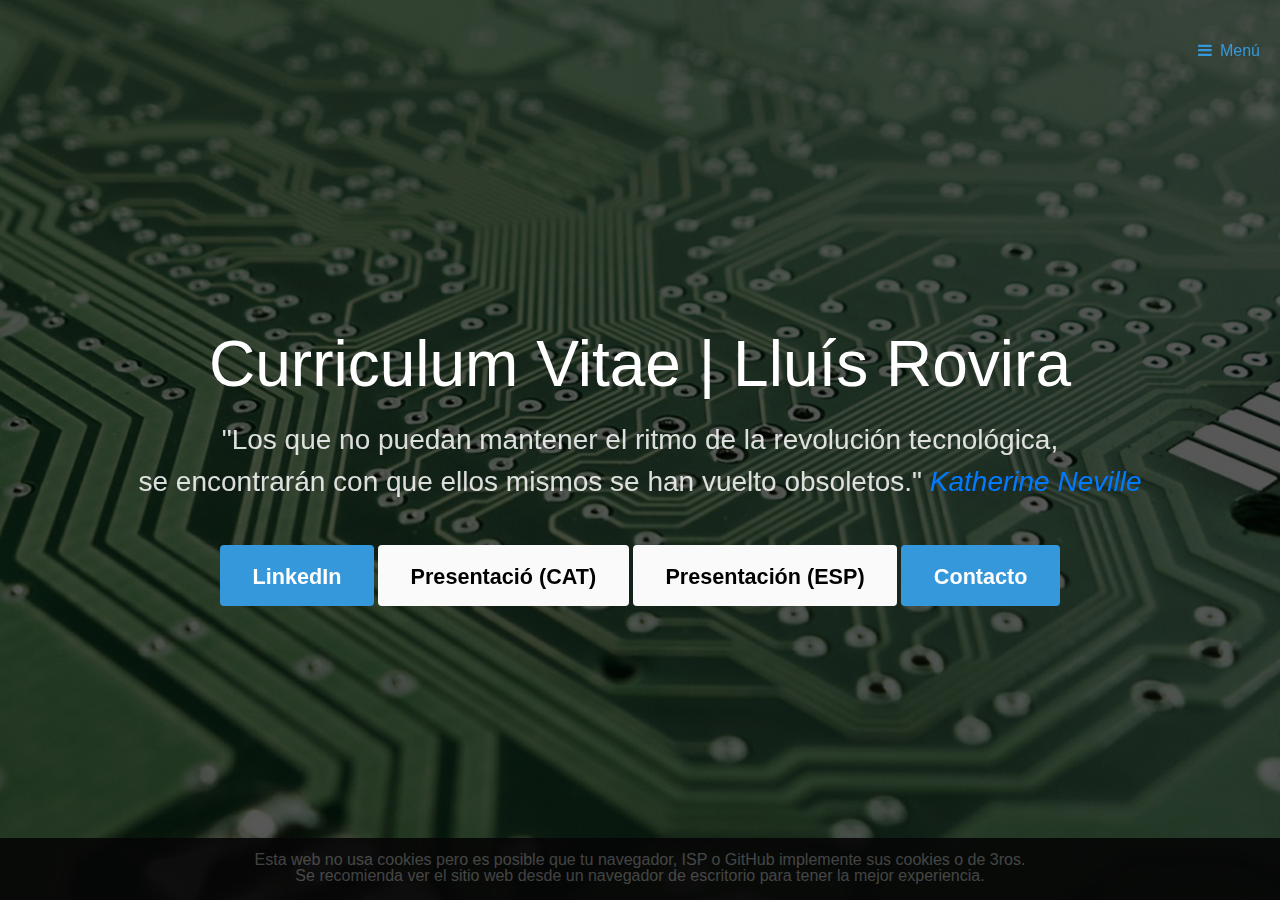
<file: index.html>
<!DOCTYPE HTML>
<!--
	Urban by TEMPLATED
	templated.co @templatedco
	Released for free under the Creative Commons Attribution 3.0 license (templated.co/license)
-->
<html>
	<head>
		<title>Lluís Rovira | CV</title>
		<meta charset="utf-8" />
    	<meta name="viewport" content="width=device-width, initial-scale=1" />
    	<meta name="description" content="Curriculum Vitae de Lluís R." />
    	<meta name="keywords" content="Curriculum Vitae de Lluís R" />
    	<link rel="stylesheet" href="assets/css/main.css" />
    	<link rel="shortcut icon" type="image/png" href="images/favicon.png" />
    	<link rel="stylesheet" href="https://maxcdn.bootstrapcdn.com/bootstrap/4.1.3/css/bootstrap.min.css">
    	<script src="https://ajax.googleapis.com/ajax/libs/jquery/3.3.1/jquery.min.js"></script>
    	<script src="https://cdnjs.cloudflare.com/ajax/libs/popper.js/1.14.3/umd/popper.min.js"></script>
    	<script src="https://maxcdn.bootstrapcdn.com/bootstrap/4.1.3/js/bootstrap.min.js"></script>
	</head>
	<body>
		<!-- Header -->
			<header id="header" class="alt">
				<a href="#menu">Menú</a>
			</header>
		<!-- Nav -->
			<nav id="menu">
				<ul class="links">
					<li><a href="index.html">Inicio</a></li>
					<li><a href="vista_rapida_cat.html">Presentació ràpida (CAT)</a></li>
					<li><a href="vista_rapida_esp.html">Presentación rápida (ESP)</a></li>
					<li><a href="mailto:lluisrovira48@hotmail.com" target="_blank">Contacto</a></li>
					<li><a href="https://www.linkedin.com/in/lluís-rovira-grabau" class="icon fa-linkedin" target="_blank"> LinkedIn</a></li>
					<li><a href="https://github.com/LluisR98" class="icon fa-github" target="_blank"> GitHub</a></li>
				</ul>
				<p>
WORK IN PROGRESS <br>
Design: <a href="https://templated.co" target="_blank">TEMPLATED</a> <br>
Modified by: Lluís R. <br>
October, 2018.
				</p>
			</nav>
		<!-- Banner -->
			<section id="banner">
				<div class="inner">
					<header>
						<h1>Curriculum Vitae | Lluís Rovira</h1>
						<p>"Los que no puedan mantener el ritmo de la revolución tecnológica,<br>se encontrarán con que ellos mismos se han vuelto obsoletos." <i><a href="http://www.katherineneville.com/home/the-books/calculated-risk/" target="_blank">Katherine Neville</a></i></p>
					</header>
					<a href="https://www.linkedin.com/in/lluís-rovira-grabau" class="button big scrolly" target="_blank">LinkedIn</a>
					<a href="vista_rapida_cat.html" class="button big special">Presentació (CAT)</a>
					<a href="vista_rapida_esp.html" class="button big special">Presentación (ESP)</a>
					<a href="mailto:lluisrovira48@hotmail.com" class="button big scrolly" target="_blank">Contacto</a>
				</div>
			</section>
		<div id="cookies-overlay" class="cookies-overlay">
			<div class="cookies-wrapper">
 					<p class="cookies-text">
Esta web no usa cookies pero es posible que tu navegador, ISP o GitHub implemente sus cookies o de 3ros.<br>Se recomienda ver el sitio web desde un navegador de escritorio para tener la mejor experiencia.
 					</p>
			</div>
		</div>
		<!-- Scripts -->
			<script src="assets/js/jquery.min.js"></script>
			<script src="assets/js/jquery.scrolly.min.js"></script>
			<script src="assets/js/jquery.scrollex.min.js"></script>
			<script src="assets/js/skel.min.js"></script>
			<script src="assets/js/util.js"></script>
			<script src="assets/js/main.js"></script>
	</body>
</html>
</file>
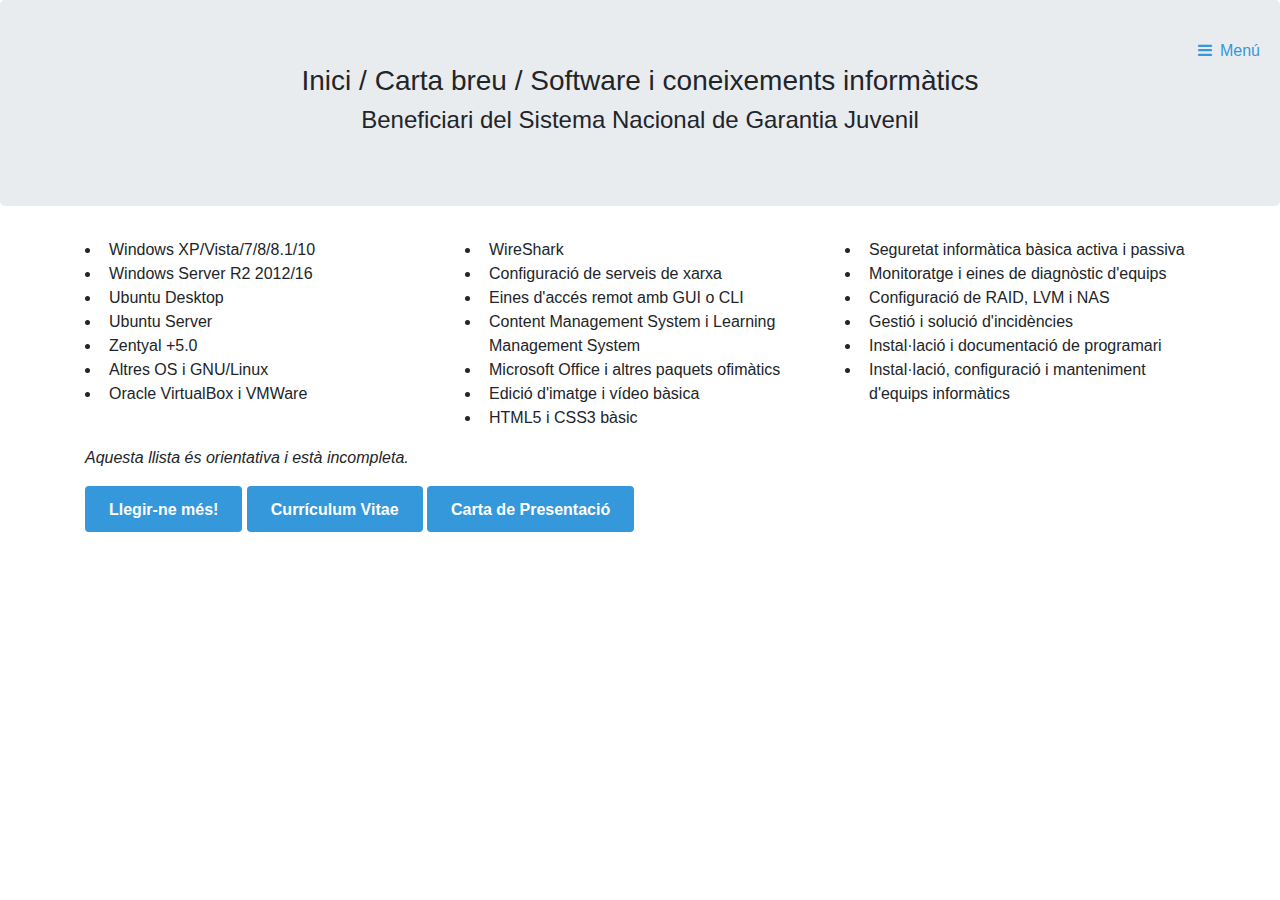
<file: coneixements_informatics.html>
<!DOCTYPE HTML>
<!--
  Urban by TEMPLATED
  templated.co @templatedco
  Released for free under the Creative Commons Attribution 3.0 license (templated.co/license)
-->
<html>
  <head>
    <title>Lluís Rovira | Software</title>
    <meta charset="utf-8" />
    <meta name="viewport" content="width=device-width, initial-scale=1" />
    <meta name="description" content="Curriculum Vitae de Lluís R." />
    <meta name="keywords" content="Curriculum Vitae de Lluís R" />
    <link rel="stylesheet" href="assets/css/main.css" />
    <link rel="shortcut icon" type="image/png" href="images/favicon.png" />
    <link rel="stylesheet" href="https://maxcdn.bootstrapcdn.com/bootstrap/4.1.3/css/bootstrap.min.css">
    <script src="https://ajax.googleapis.com/ajax/libs/jquery/3.3.1/jquery.min.js"></script>
    <script src="https://cdnjs.cloudflare.com/ajax/libs/popper.js/1.14.3/umd/popper.min.js"></script>
    <script src="https://maxcdn.bootstrapcdn.com/bootstrap/4.1.3/js/bootstrap.min.js"></script>
</head>
<body>
  <!-- Header -->
    <header id="header" class="alt">
    <a href="#menu">Menú</a>
    </header>
      <!-- Nav -->
      <nav id="menu">
        <ul class="links">
          <li><a href="index.html">Inici</a></li>
          <li><a href="vista_rapida_cat.html">Presentació ràpida (CAT)</a></li>
          <li><a href="vista_rapida_esp.html">Presentación rápida (ESP)</a></li>
          <li><a href="mailto:lluisrovira48@hotmail.com" target="_blank">Contacto</a></li>
          <li><a href="https://www.linkedin.com/in/lluís-rovira-grabau" class="icon fa-linkedin" target="_blank"> LinkedIn</a></li>
          <li><a href="https://github.com/LluisR98" class="icon fa-github" target="_blank"> GitHub</a></li>
        </ul>
        <p>
  WORK IN PROGRESS <br>
  Design: <a href="https://templated.co" target="_blank">TEMPLATED</a> <br>
  Modified by: Lluís R. October, 2018.
        </p>
        <p>
  Aquesta web no utilitza galetes però és poxsible el navegador, ISP o GitHub implementi les seves o de 3rs.
        </p>
      </nav>
      <div class="jumbotron text-center">
        <h3><a href="index.html">Inici</a> / <a href="vista_rapida_cat.html">Carta breu</a> / Software i coneixements informàtics</h3>
        <h4><a href="http://www.empleo.gob.es/es/garantiajuvenil/queesGJ.html" target="_blank">Beneficiari del Sistema Nacional de Garantia Juvenil</a></h4>
      </div>
      <div class="container">
        <div class="row">
          <div class="col-sm-4">
            <ul>
              <li>Windows XP/Vista/7/8/8.1/10</li>
              <li>Windows Server R2 2012/16</li>
              <li>Ubuntu Desktop</li>
              <li>Ubuntu Server</li>
              <li>Zentyal +5.0</li>
              <li>Altres OS i GNU/Linux</li>
              <li>Oracle VirtualBox i VMWare</li>
            </ul>
          </div>
          <div class="col-sm-4">
            <ul>
              <li>WireShark</li>
              <li>Configuració de serveis de xarxa</li>
              <li>Eines d'accés remot amb GUI o CLI</li>
              <li>Content Management System i Learning Management System</li>
              <li>Microsoft Office i altres paquets ofimàtics</li>
              <li>Edició d'imatge i vídeo bàsica</li>
              <li>HTML5 i CSS3 bàsic</li>
            </ul>
            </ul>
          </div>
          <div class="col-sm-4">
            <ul>
              <li>Seguretat informàtica bàsica activa i passiva</li>
              <li>Monitoratge i eines de diagnòstic d'equips</li>
              <li>Configuració de RAID, LVM i NAS</li>
              <li>Gestió i solució d'incidències</li>
              <li>Instal·lació i documentació de programari</li>
              <li>Instal·lació, configuració i manteniment d'equips informàtics</li>
              <!--<li class="test">Serà això un Easter Egg?</li>-->
          </div>
        </div>
        <p><i> Aquesta llista és orientativa i està incompleta. </i></p>
        <a href="presentacio.html" class="button">Llegir-ne més!</a>
        <a href="doc/CV_LluísRovira_CAT.pdf" class="button" target="_blank">Currículum Vitae</a>
        <a href="doc/CartaPresentació_LluísRovira.pdf" class="button" target="_blank">Carta de Presentació</a>
      </div>
        <!-- Scripts -->
          <script src="assets/js/jquery.min.js"></script>
          <script src="assets/js/jquery.scrolly.min.js"></script>
          <script src="assets/js/jquery.scrollex.min.js"></script>
          <script src="assets/js/skel.min.js"></script>
          <script src="assets/js/util.js"></script>
          <script src="assets/js/main.js"></script>
</body>
</html>
</file>
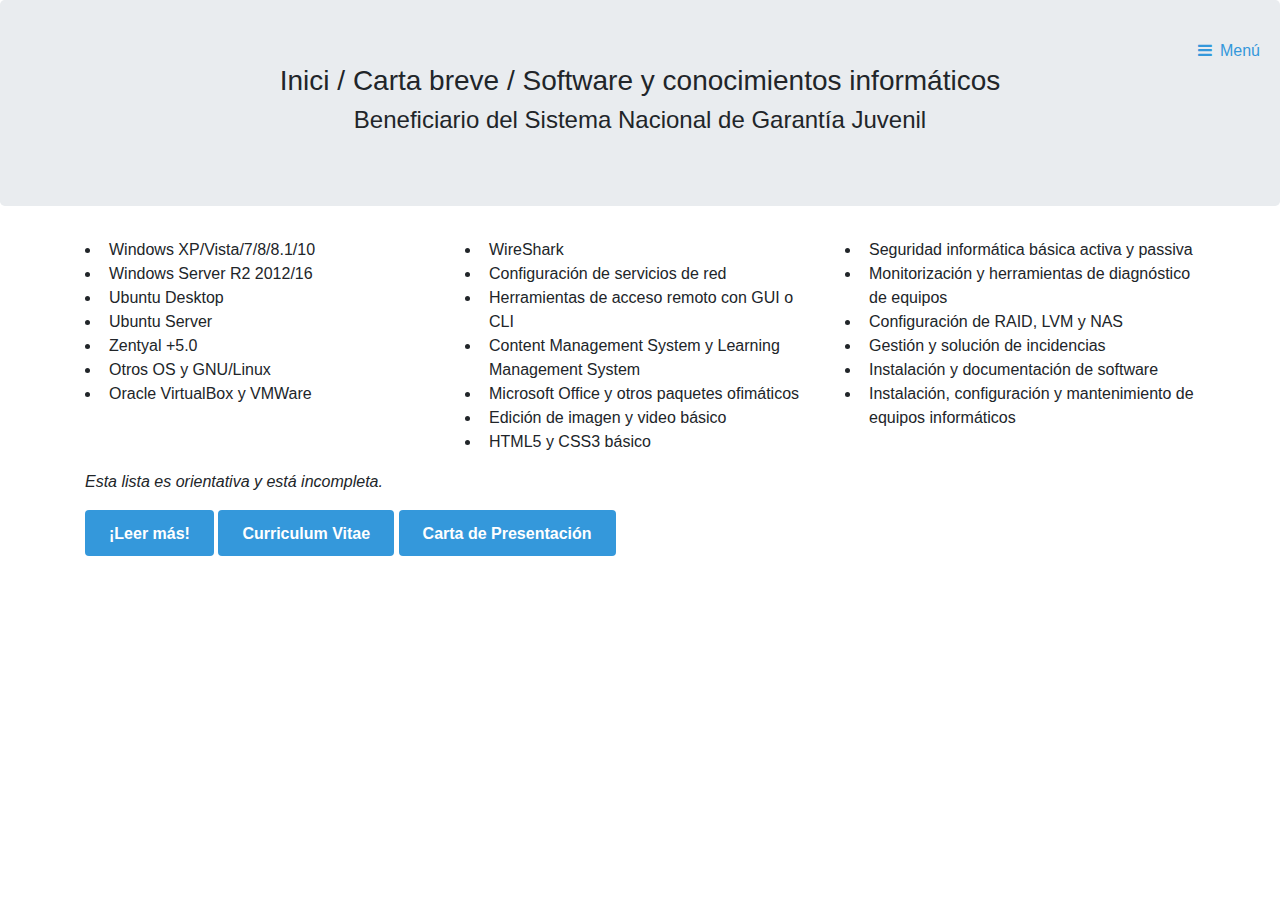
<file: conocimientos_informaticos.html>
<!DOCTYPE HTML>
<!--
  Urban by TEMPLATED
  templated.co @templatedco
  Released for free under the Creative Commons Attribution 3.0 license (templated.co/license)
-->
<html>
  <head>
    <title>Lluís Rovira | Software</title>
    <meta charset="utf-8" />
    <meta name="viewport" content="width=device-width, initial-scale=1" />
    <meta name="description" content="Curriculum Vitae de Lluís R." />
    <meta name="keywords" content="Curriculum Vitae de Lluís R" />
    <link rel="stylesheet" href="assets/css/main.css" />
    <link rel="shortcut icon" type="image/png" href="images/favicon.png" />
    <link rel="stylesheet" href="https://maxcdn.bootstrapcdn.com/bootstrap/4.1.3/css/bootstrap.min.css">
    <script src="https://ajax.googleapis.com/ajax/libs/jquery/3.3.1/jquery.min.js"></script>
    <script src="https://cdnjs.cloudflare.com/ajax/libs/popper.js/1.14.3/umd/popper.min.js"></script>
    <script src="https://maxcdn.bootstrapcdn.com/bootstrap/4.1.3/js/bootstrap.min.js"></script>
</head>
<body>
  <!-- Header -->
    <header id="header" class="alt">
    <a href="#menu">Menú</a>
    </header>
      <!-- Nav -->
      <nav id="menu">
        <ul class="links">
          <li><a href="index.html">Inicio</a></li>
          <li><a href="vista_rapida_cat.html">Presentació ràpida (CAT)</a></li>
          <li><a href="vista_rapida_esp.html">Presentación rápida (ESP)</a></li>
          <li><a href="mailto:lluisrovira48@hotmail.com" target="_blank">Contacto</a></li>
          <li><a href="https://www.linkedin.com/in/lluís-rovira-grabau" class="icon fa-linkedin" target="_blank"> LinkedIn</a></li>
          <li><a href="https://github.com/LluisR98" class="icon fa-github" target="_blank"> GitHub</a></li>
        </ul>
        <p>
  WORK IN PROGRESS <br>
  Design: <a href="https://templated.co" target="_blank">TEMPLATED</a> <br>
  Modified by: Lluís R. October, 2018.
        </p>
        <p>
  Esta web no usa cookies pero es posible que tu navegador, ISP o GitHub implemente sus cookies o de 3ros.
        </p>
      </nav>
      <div class="jumbotron text-center">
        <h3><a href="index.html">Inici</a> / <a href="vista_rapida_esp.html">Carta breve</a> / Software y conocimientos informáticos</h3>
        <h4><a href="http://www.empleo.gob.es/es/garantiajuvenil/queesGJ.html" target="_blank">Beneficiario del Sistema Nacional de Garantía Juvenil</a></h4>
      </div>
      <div class="container">
        <div class="row">
          <div class="col-sm-4">
            <ul>
              <li>Windows XP/Vista/7/8/8.1/10</li>
              <li>Windows Server R2 2012/16</li>
              <li>Ubuntu Desktop</li>
              <li>Ubuntu Server</li>
              <li>Zentyal +5.0</li>
              <li>Otros OS y GNU/Linux</li>
              <li>Oracle VirtualBox y VMWare</li>
            </ul>
          </div>
          <div class="col-sm-4">
            <ul>
              <li>WireShark</li>
              <li>Configuración de servicios de red</li>
              <li>Herramientas de acceso remoto con GUI o CLI</li>
              <li>Content Management System y Learning Management System</li>
              <li>Microsoft Office y otros paquetes ofimáticos</li>
              <li>Edición de imagen y video básico</li>
              <li>HTML5 y CSS3 básico</li>
            </ul>
            </ul>
          </div>
          <div class="col-sm-4">
            <ul>
              <li>Seguridad informática básica activa y passiva</li>
              <li>Monitorización y herramientas de diagnóstico de equipos</li>
              <li>Configuración de RAID, LVM y NAS</li>
              <li>Gestión y solución de incidencias</li>
              <li>Instalación y documentación de software</li>
              <li>Instalación, configuración y mantenimiento de equipos informáticos</li>
              <!--<li class="test">Serà això un Easter Egg?</li>-->
          </div>
        </div>
        <p><i> Esta lista es orientativa y está incompleta. </i></p>
        <a href="presentacion.html" class="button">¡Leer más!</a>
        <a href="doc/CV_LluísRovira_ESP.pdf" class="button" target="_blank">Curriculum Vitae</a>
        <a href="doc/CartaPresentación_LluísRovira.pdf" class="button" target="_blank">Carta de Presentación</a>
      </div>
        <!-- Scripts -->
          <script src="assets/js/jquery.min.js"></script>
          <script src="assets/js/jquery.scrolly.min.js"></script>
          <script src="assets/js/jquery.scrollex.min.js"></script>
          <script src="assets/js/skel.min.js"></script>
          <script src="assets/js/util.js"></script>
          <script src="assets/js/main.js"></script>
</body>
</html>
</file>
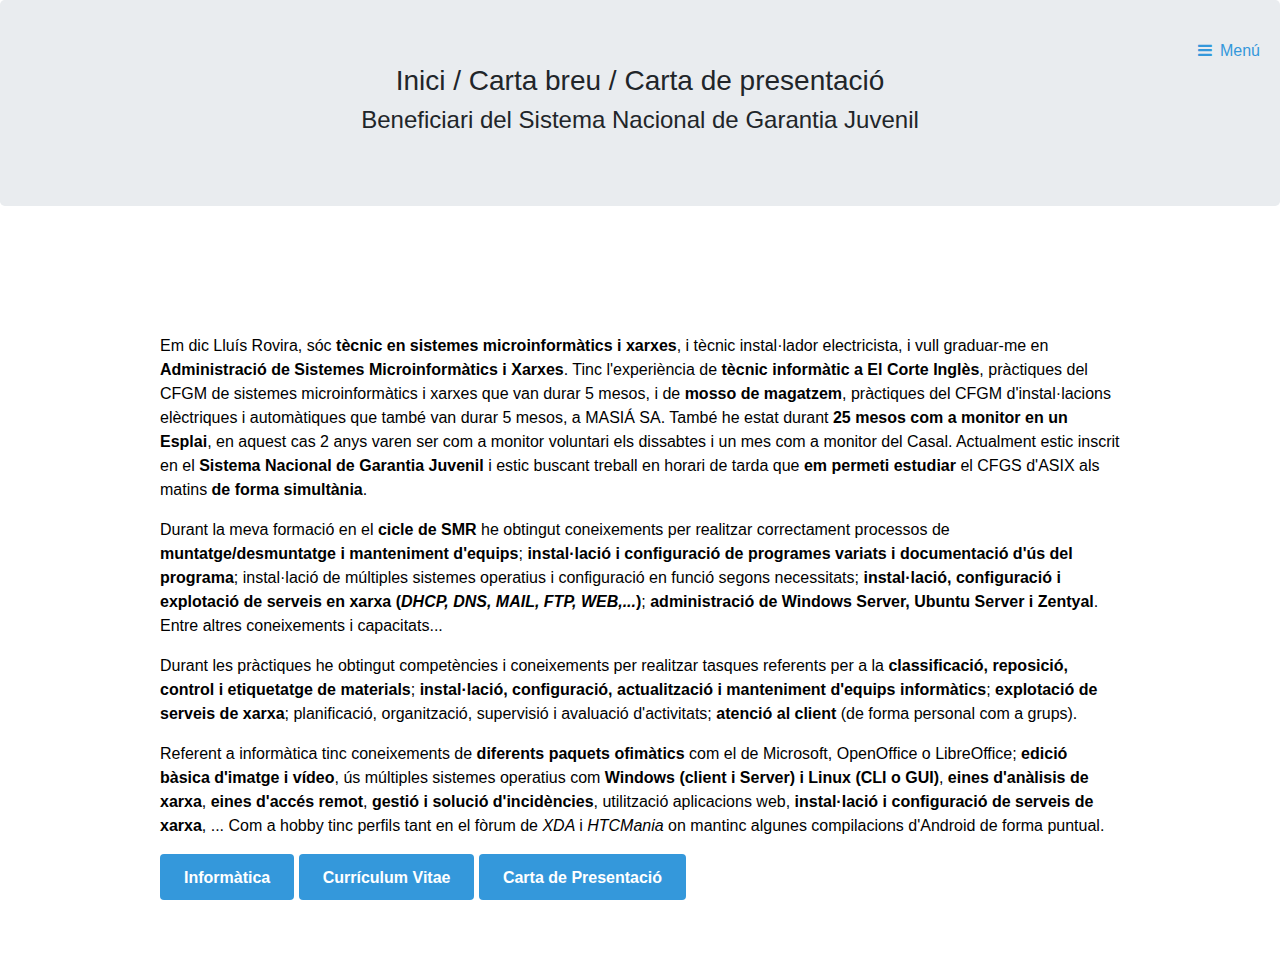
<file: presentacio.html>
<!DOCTYPE HTML>
<!--
	Urban by TEMPLATED
	templated.co @templatedco
	Released for free under the Creative Commons Attribution 3.0 license (templated.co/license)
-->
<html>
	<head>
		<title>Lluís Rovira | Presentació</title>
		<meta charset="utf-8" />
    	<meta name="viewport" content="width=device-width, initial-scale=1" />
    	<meta name="description" content="Curriculum Vitae de Lluís R." />
    	<meta name="keywords" content="Curriculum Vitae de Lluís R" />
    	<link rel="stylesheet" href="assets/css/main.css" />
    	<link rel="shortcut icon" type="image/png" href="images/favicon.png" />
    	<link rel="stylesheet" href="https://maxcdn.bootstrapcdn.com/bootstrap/4.1.3/css/bootstrap.min.css">
    	<script src="https://ajax.googleapis.com/ajax/libs/jquery/3.3.1/jquery.min.js"></script>
    	<script src="https://cdnjs.cloudflare.com/ajax/libs/popper.js/1.14.3/umd/popper.min.js"></script>
	    <script src="https://maxcdn.bootstrapcdn.com/bootstrap/4.1.3/js/bootstrap.min.js"></script>
	</head>
	<body>
		<!-- Header -->
			<header id="header" class="alt">
				<a href="#menu">Menú</a>
			</header>
			<!-- Nav -->
				<nav id="menu">
					<ul class="links">
						<li><a href="index.html">Inici</a></li>
						<li><a href="vista_rapida_cat.html">Presentació ràpida (CAT)</a></li>
						<li><a href="vista_rapida_esp.html">Presentación rápida (ESP)</a></li>
						<li><a href="mailto:lluisrovira48@hotmail.com" target="_blank">Contacto</a></li>
						<li><a href="https://www.linkedin.com/in/lluís-rovira-grabau" class="icon fa-linkedin" target="_blank"> LinkedIn</a></li>
						<li><a href="https://github.com/LluisR98" class="icon fa-github" target="_blank"> GitHub</a></li>
					</ul>
					<p>
	WORK IN PROGRESS <br>
	Design: <a href="https://templated.co" target="_blank">TEMPLATED</a> <br>
	Modified by: Lluís R. October, 2018.
					</p>
					<p>
	Aquesta web no utilitza galetes però és poxsible el navegador, ISP o GitHub implementi les seves o de 3rs.
					</p>
				</nav>
				<div class="jumbotron text-center">
    		    <h3><a href="index.html">Inici</a> / <a href="vista_rapida_cat.html">Carta breu</a> / Carta de presentació</h3>
						<h4><a href="http://www.empleo.gob.es/es/garantiajuvenil/queesGJ.html" target="_blank">Beneficiari del Sistema Nacional de Garantia Juvenil</a></h4>
      </div>
			<div id="main">
				<!-- Section -->
					<section class="wrapper style1">
						<div class="inner">
							<!-- 2 Columns -->
								<div class="flex flex-2">
									<div>
											<p>
Em dic Lluís Rovira, sóc <b>tècnic en sistemes microinformàtics i xarxes</b>, i tècnic instal·lador electricista,
i vull graduar-me en <b>Administració de Sistemes Microinformàtics i Xarxes</b>. Tinc l'experiència de
<b>tècnic informàtic a El Corte Inglès</b>, pràctiques del CFGM de sistemes microinformàtics i xarxes que van durar 5 mesos,
i de <b>mosso de magatzem</b>, pràctiques del CFGM d'instal·lacions elèctriques i automàtiques que també van durar
5 mesos, a MASIÁ SA. També he estat durant <b>25 mesos com a monitor en un Esplai</b>,
en aquest cas 2 anys varen ser com a monitor voluntari els dissabtes i un mes com a monitor del Casal.
Actualment estic inscrit en el
<b><a href="http://www.empleo.gob.es/es/garantiajuvenil/queesGJ.html" target="_blank">
Sistema Nacional de Garantia Juvenil</a></b> i estic buscant treball en horari de tarda
que <b>em permeti estudiar</b> el CFGS d'ASIX als matins <b>de forma simultània</b>.
											</p>
											<p>
Durant la meva formació en el <b>cicle de SMR</b> he obtingut coneixements per realitzar correctament processos de
<b>muntatge/desmuntatge i manteniment d'equips</b>; <b>instal·lació i configuració de programes variats i
documentació d'ús del programa</b>; instal·lació de múltiples sistemes operatius i configuració en funció
segons necessitats; <b>instal·lació, configuració i explotació de serveis en xarxa
(<i>DHCP, DNS, MAIL, FTP, WEB,...</i>)</b>; <b>administració de Windows Server, Ubuntu Server i Zentyal</b>.
Entre altres coneixements i capacitats...
											</p>
											<p>
Durant les pràctiques he obtingut competències i coneixements per realitzar tasques referents per a la
<b>classificació, reposició, control i etiquetatge de materials</b>;
<b>instal·lació, configuració, actualització i manteniment d'equips informàtics</b>;
<b>explotació de serveis de xarxa</b>; planificació, organització, supervisió i avaluació d'activitats;
<b>atenció al client</b> (de forma personal com a grups).
											</p>
											<p>
Referent a informàtica tinc coneixements de <b>diferents paquets ofimàtics</b> com el de Microsoft,
OpenOffice o LibreOffice; <b>edició bàsica d'imatge i vídeo</b>, ús múltiples sistemes operatius com
<b>Windows (client i Server) i Linux (CLI o GUI)</b>, <b>eines d'anàlisis de xarxa</b>, <b>eines d'accés remot</b>,
<b>gestió i solució d'incidències</b>, utilització aplicacions web, <b>instal·lació i configuració de serveis de xarxa</b>,
... Com a hobby tinc perfils tant en el fòrum de <i><a href="https://forum.xda-developers.com/member.php?u=8501773">XDA</a>
</i> i <i><a href="https://www.htcmania.com/member.php?u=1386484">HTCMania</a></i> on
mantinc algunes compilacions d'Android de forma puntual.
	                  					    </p>
											<a href="coneixements_informatics.html" class="button">Informàtica</a>
											<a href="doc/CV_LluísRovira_CAT.pdf" class="button" target="_blank">Currículum Vitae</a>
											<a href="doc/CartaPresentació_LluísRovira.pdf" class="button" target="_blank">Carta de Presentació</a>
									</div>
								</div>
						</div>
					</section>
			</div>
			<!-- Scripts -->
				<script src="assets/js/jquery.min.js"></script>
				<script src="assets/js/jquery.scrolly.min.js"></script>
				<script src="assets/js/jquery.scrollex.min.js"></script>
				<script src="assets/js/skel.min.js"></script>
				<script src="assets/js/util.js"></script>
				<script src="assets/js/main.js"></script>
	</body>
</html>
</file>
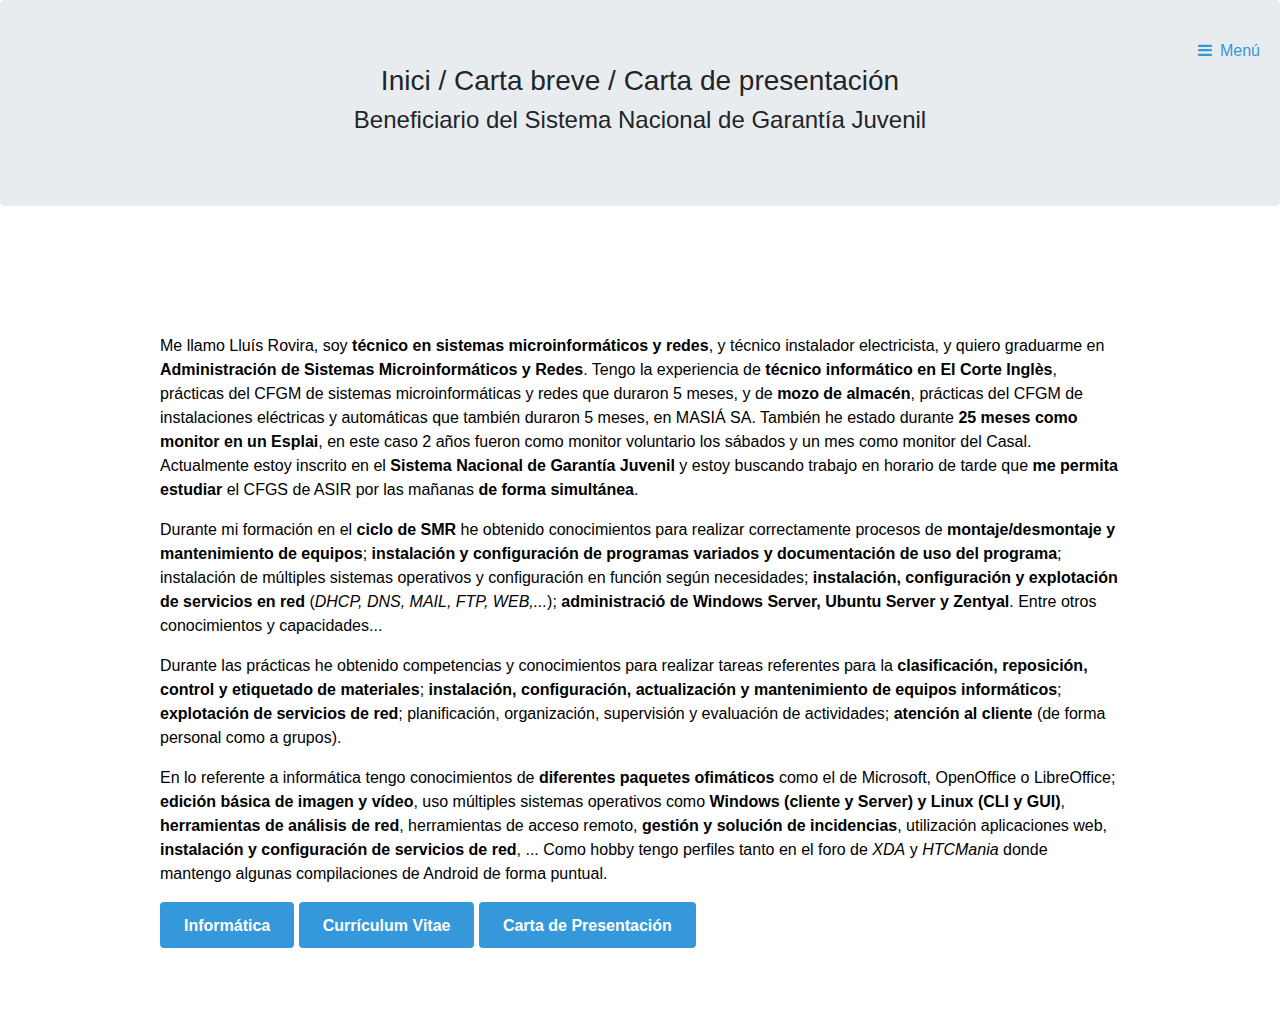
<file: presentacion.html>
<!DOCTYPE HTML>
<!--
	Urban by TEMPLATED
	templated.co @templatedco
	Released for free under the Creative Commons Attribution 3.0 license (templated.co/license)
-->
<html>
	<head>
		<title>Lluís Rovira | Presentación</title>
		<meta charset="utf-8" />
    	<meta name="viewport" content="width=device-width, initial-scale=1" />
    	<meta name="description" content="Curriculum Vitae de Lluís R." />
    	<meta name="keywords" content="Curriculum Vitae de Lluís R" />
    	<link rel="stylesheet" href="assets/css/main.css" />
    	<link rel="shortcut icon" type="image/png" href="images/favicon.png" />
    	<link rel="stylesheet" href="https://maxcdn.bootstrapcdn.com/bootstrap/4.1.3/css/bootstrap.min.css">
    	<script src="https://ajax.googleapis.com/ajax/libs/jquery/3.3.1/jquery.min.js"></script>
    	<script src="https://cdnjs.cloudflare.com/ajax/libs/popper.js/1.14.3/umd/popper.min.js"></script>
	    <script src="https://maxcdn.bootstrapcdn.com/bootstrap/4.1.3/js/bootstrap.min.js"></script>
	</head>
	<body>
		<!-- Header -->
			<header id="header" class="alt">
				<a href="#menu">Menú</a>
			</header>
			<!-- Nav -->
				<nav id="menu">
					<ul class="links">
						<li><a href="index.html">Inicio</a></li>
						<li><a href="vista_rapida_cat.html">Presentació ràpida (CAT)</a></li>
						<li><a href="vista_rapida_esp.html">Presentación rápida (ESP)</a></li>
						<li><a href="mailto:lluisrovira48@hotmail.com" target="_blank">Contacto</a></li>
						<li><a href="https://www.linkedin.com/in/lluís-rovira-grabau" class="icon fa-linkedin" target="_blank"> LinkedIn</a></li>
						<li><a href="https://github.com/LluisR98" class="icon fa-github" target="_blank"> GitHub</a></li>
					</ul>
					<p>
	WORK IN PROGRESS <br>
	Design: <a href="https://templated.co" target="_blank">TEMPLATED</a> <br>
	Modified by: Lluís R. October, 2018.
					</p>
					<p>
	Esta web no usa cookies pero es posible que tu navegador, ISP o GitHub implemente sus cookies o de 3ros.
					</p>
				</nav>
				<div class="jumbotron text-center">
    		    <h3><a href="index.html">Inici</a> / <a href="vista_rapida_esp.html">Carta breve</a> / Carta de presentación</h3>
    		    <h4><a href="http://www.empleo.gob.es/es/garantiajuvenil/queesGJ.html" target="_blank">Beneficiario del Sistema Nacional de Garantía Juvenil</a></h4>
      </div>
			<div id="main">
				<!-- Section -->
					<section class="wrapper style1">
						<div class="inner">
											<p>
Me llamo Lluís Rovira, soy <b>técnico en sistemas microinformáticos y redes</b>, y técnico instalador electricista,
y quiero graduarme en <b>Administración de Sistemas Microinformáticos y Redes</b>. Tengo la experiencia de
<b>técnico informático en El Corte Inglès</b>, prácticas del CFGM de sistemas microinformáticas y redes que duraron
5 meses, y de <b>mozo de almacén</b>, prácticas del CFGM de instalaciones eléctricas y automáticas que también duraron
5 meses, en MASIÁ SA. También he estado durante <b>25 meses como monitor en un Esplai</b>,
en este caso 2 años fueron como monitor voluntario los sábados y un mes como monitor del Casal. Actualmente estoy inscrito en el
<b><a href="http://www.empleo.gob.es/es/garantiajuvenil/queesGJ.html" target="_blank">
Sistema Nacional de Garantía Juvenil</a></b> y estoy buscando trabajo en horario de tarde
que <b>me permita estudiar</b> el CFGS de ASIR por las mañanas <b>de forma simultánea</b>.
											</p>
											<p>
Durante mi formación en el <b>ciclo de SMR</b> he obtenido conocimientos para realizar correctamente procesos de
<b>montaje/desmontaje y mantenimiento de equipos</b>; <b>instalación y configuración de programas variados y
documentación de uso del programa</b>; instalación de múltiples sistemas operativos y configuración en función
según necesidades; <b>instalación, configuración y explotación de servicios en red</b>
(<i>DHCP, DNS, MAIL, FTP, WEB,...</i>)</b>; <b>administració de Windows Server, Ubuntu Server y Zentyal</b>.
Entre otros conocimientos y capacidades...
											</p>
											<p>
Durante las prácticas he obtenido competencias y conocimientos para realizar tareas referentes para la
<b>clasificación, reposición, control y etiquetado de materiales</b>; <b>instalación, configuración, actualización
y mantenimiento de equipos informáticos</b>; <b>explotación de servicios de red</b>;
planificación, organización, supervisión y evaluación de actividades; <b>atención al cliente</b>
(de forma personal como a grupos).
											</p>
											<p>
En lo referente a informática tengo conocimientos de <b>diferentes paquetes ofimáticos</b>
como el de Microsoft, OpenOffice o LibreOffice; <b>edición básica de imagen y vídeo</b>,
uso múltiples sistemas operativos como <b>Windows (cliente y Server) y Linux (CLI y GUI)</b>,
<b>herramientas de análisis de red</b>, </>herramientas de acceso remoto</b>,
<b>gestión y solución de incidencias</b>, utilización aplicaciones web,
<b>instalación y configuración de servicios de red</b>, ...
Como hobby tengo perfiles tanto en el foro de <i><a href="https://forum.xda-developers.com/member.php?u=8501773">XDA</a></i>
y <i><a href="https://www.htcmania.com/member.php?u=1386484">HTCMania</a></i>
donde mantengo algunas compilaciones de Android de forma puntual.
											</p>
											<a href="conocimientos_informaticos.html" class="button">Informática</a>
											<a href="doc/CV_LluísRovira_ESP.pdf" class="button" target="_blank">Currículum Vitae</a>
											<a href="doc/CartaPresentación_LluísRovira.pdf" class="button" target="_blank">Carta de Presentación</a>
						</div>
					</section>
			</div>
			<!-- Scripts -->
				<script src="assets/js/jquery.min.js"></script>
				<script src="assets/js/jquery.scrolly.min.js"></script>
				<script src="assets/js/jquery.scrollex.min.js"></script>
				<script src="assets/js/skel.min.js"></script>
				<script src="assets/js/util.js"></script>
				<script src="assets/js/main.js"></script>
	</body>
</html>
</file>
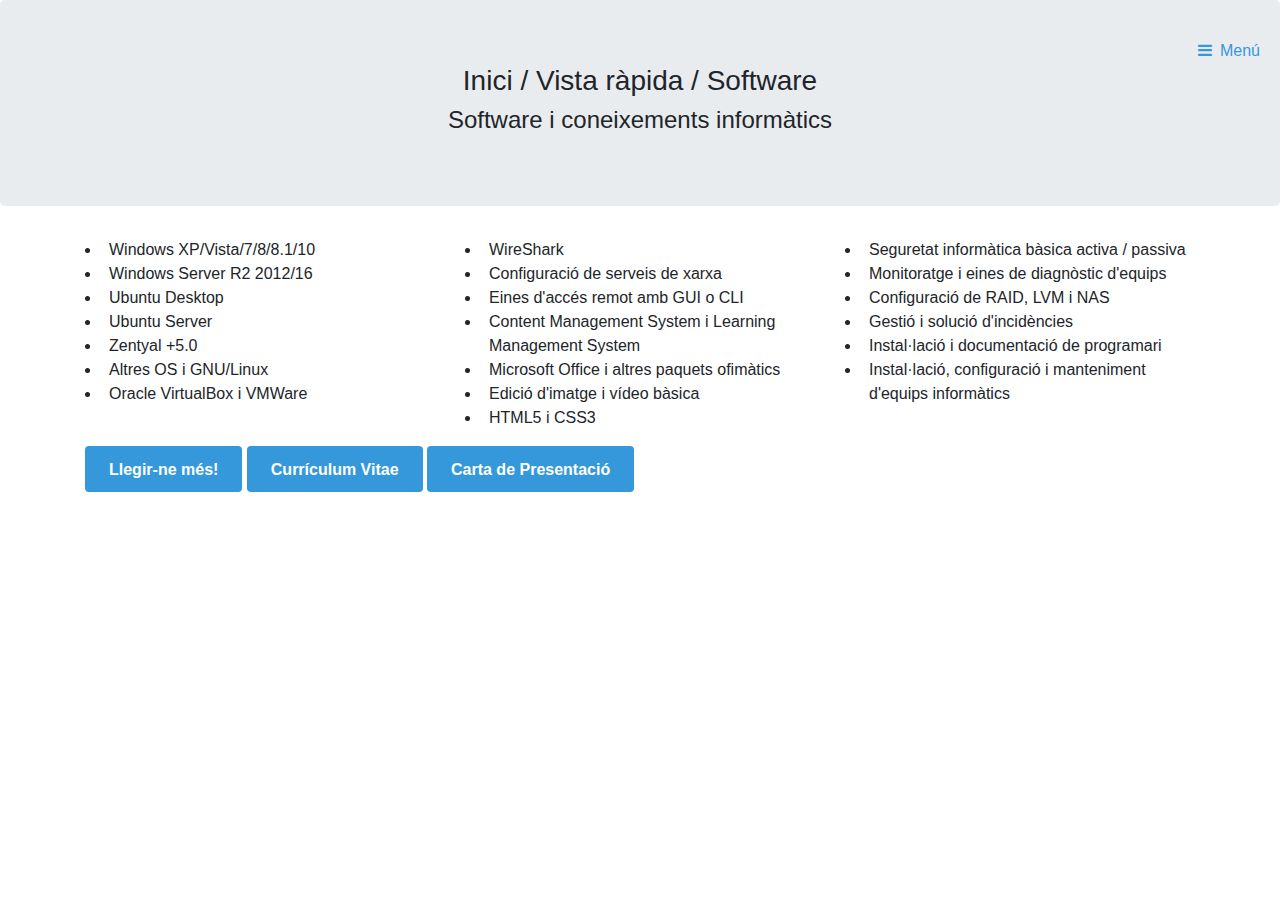
<file: software_cat.html>
<!DOCTYPE HTML>
<!--
  Urban by TEMPLATED
  templated.co @templatedco
  Released for free under the Creative Commons Attribution 3.0 license (templated.co/license)
-->
<html>
  <head>
    <title>Lluís Rovira | Software</title>
    <meta charset="utf-8" />
    <meta name="viewport" content="width=device-width, initial-scale=1" />
    <meta name="description" content="Curriculum Vitae de Lluís R." />
    <meta name="keywords" content="Curriculum Vitae de Lluís R" />
    <link rel="stylesheet" href="assets/css/main.css" />
    <link rel="shortcut icon" type="image/png" href="images/favicon.png" />
    <link rel="stylesheet" href="https://maxcdn.bootstrapcdn.com/bootstrap/4.1.3/css/bootstrap.min.css">
    <script src="https://ajax.googleapis.com/ajax/libs/jquery/3.3.1/jquery.min.js"></script>
    <script src="https://cdnjs.cloudflare.com/ajax/libs/popper.js/1.14.3/umd/popper.min.js"></script>
    <script src="https://maxcdn.bootstrapcdn.com/bootstrap/4.1.3/js/bootstrap.min.js"></script>
</head>
<body>
  <!-- Header -->
    <header id="header" class="alt">
    <a href="#menu">Menú</a>
    </header>
      <!-- Nav -->
      <nav id="menu">
        <ul class="links">
          <li><a href="index.html">Inici</a></li>
          <li><a href="vista_rapida_cat.html">Presentació ràpida (CAT)</a></li>
          <li><a href="vista_rapida_esp.html">Presentación rápida (ESP)</a></li>
          <li><a href="mailto:lluisrovira48@hotmail.com" target="_blank">Contacto</a></li>
          <li><a href="https://www.linkedin.com/in/lluís-rovira-grabau" class="icon fa-linkedin" target="_blank"> LinkedIn</a></li>
          <li><a href="https://github.com/LluisR98" class="icon fa-github" target="_blank"> GitHub</a></li>
        </ul>
        <p>
  WORK IN PROGRESS <br>
  Design: <a href="https://templated.co" target="_blank">TEMPLATED</a> <br>
  Modified by: Lluís R. August, 2018.
        </p>
        <p>
  Aquesta web no utilitza galetes però és poxsible el navegador, ISP o GitHub implementi les seves o de 3rs.
        </p>
      </nav>
      <div class="jumbotron text-center">
        <h3><a href="index.html">Inici</a> / <a href="vista_rapida_cat.html">Vista ràpida</a> / Software</h3>
        <h4>Software i coneixements informàtics</h4>
      </div>
      <div class="container">
        <div class="row">
          <div class="col-sm-4">
            <ul>
              <li>Windows XP/Vista/7/8/8.1/10</li>
              <li>Windows Server R2 2012/16</li>
              <li>Ubuntu Desktop</li>
              <li>Ubuntu Server</li>
              <li>Zentyal +5.0</li>
              <li>Altres OS i GNU/Linux</li>
              <li>Oracle VirtualBox i VMWare</li>
            </ul>
          </div>
          <div class="col-sm-4">
            <ul>
              <li>WireShark</li>
              <li>Configuració de serveis de xarxa</li>
              <li>Eines d'accés remot amb GUI o CLI</li>
              <li>Content Management System i Learning Management System</li>
              <li>Microsoft Office i altres paquets ofimàtics</li>
              <li>Edició d'imatge i vídeo bàsica</li>
              <li>HTML5 i CSS3</li>
            </ul>
            </ul>
          </div>
          <div class="col-sm-4">
            <ul>
              <li>Seguretat informàtica bàsica activa / passiva</li>
              <li>Monitoratge i eines de diagnòstic d'equips</li>
              <li>Configuració de RAID, LVM i NAS</li>
              <li>Gestió i solució d'incidències</li>
              <li>Instal·lació i documentació de programari</li>
              <li>Instal·lació, configuració i manteniment d'equips informàtics</li>
              <!--<li class="test">Serà això un Easter Egg?</li>-->
          </div>
        </div>
        <a href="presentacio.html" class="button">Llegir-ne més!</a>
        <a href="doc/CV_LluísRovira_CAT.pdf" class="button" target="_blank">Currículum Vitae</a>
        <a href="doc/CartaPresentació_LluísRovira.pdf" class="button" target="_blank">Carta de Presentació</a>
      </div>
        <!-- Scripts -->
          <script src="assets/js/jquery.min.js"></script>
          <script src="assets/js/jquery.scrolly.min.js"></script>
          <script src="assets/js/jquery.scrollex.min.js"></script>
          <script src="assets/js/skel.min.js"></script>
          <script src="assets/js/util.js"></script>
          <script src="assets/js/main.js"></script>
</body>
</html>
</file>
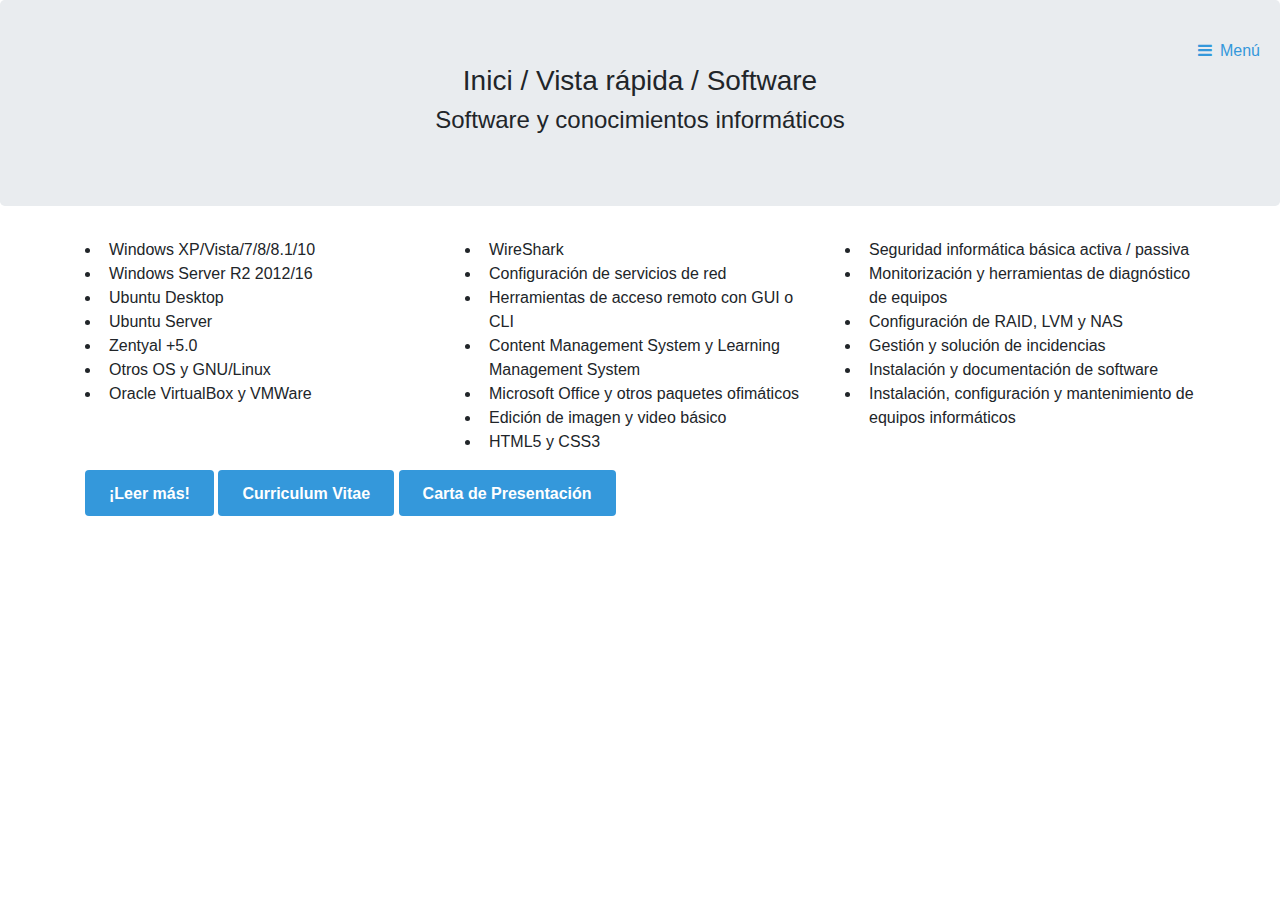
<file: software_esp.html>
<!DOCTYPE HTML>
<!--
  Urban by TEMPLATED
  templated.co @templatedco
  Released for free under the Creative Commons Attribution 3.0 license (templated.co/license)
-->
<html>
  <head>
    <title>Lluís Rovira | Software</title>
    <meta charset="utf-8" />
    <meta name="viewport" content="width=device-width, initial-scale=1" />
    <meta name="description" content="Curriculum Vitae de Lluís R." />
    <meta name="keywords" content="Curriculum Vitae de Lluís R" />
    <link rel="stylesheet" href="assets/css/main.css" />
    <link rel="shortcut icon" type="image/png" href="images/favicon.png" />
    <link rel="stylesheet" href="https://maxcdn.bootstrapcdn.com/bootstrap/4.1.3/css/bootstrap.min.css">
    <script src="https://ajax.googleapis.com/ajax/libs/jquery/3.3.1/jquery.min.js"></script>
    <script src="https://cdnjs.cloudflare.com/ajax/libs/popper.js/1.14.3/umd/popper.min.js"></script>
    <script src="https://maxcdn.bootstrapcdn.com/bootstrap/4.1.3/js/bootstrap.min.js"></script>
</head>
<body>
  <!-- Header -->
    <header id="header" class="alt">
    <a href="#menu">Menú</a>
    </header>
      <!-- Nav -->
      <nav id="menu">
        <ul class="links">
          <li><a href="index.html">Inicio</a></li>
          <li><a href="vista_rapida_cat.html">Presentació ràpida (CAT)</a></li>
          <li><a href="vista_rapida_esp.html">Presentación rápida (ESP)</a></li>
          <li><a href="mailto:lluisrovira48@hotmail.com" target="_blank">Contacto</a></li>
          <li><a href="https://www.linkedin.com/in/lluís-rovira-grabau" class="icon fa-linkedin" target="_blank"> LinkedIn</a></li>
          <li><a href="https://github.com/LluisR98" class="icon fa-github" target="_blank"> GitHub</a></li>
        </ul>
        <p>
  WORK IN PROGRESS <br>
  Design: <a href="https://templated.co" target="_blank">TEMPLATED</a> <br>
  Modified by: Lluís R. August, 2018.
        </p>
        <p>
  Esta web no usa cookies pero es posible que tu navegador, ISP o GitHub implemente sus cookies o de 3ros.
        </p>
      </nav>
      <div class="jumbotron text-center">
        <h3><a href="index.html">Inici</a> / <a href="vista_rapida_esp.html">Vista rápida</a> / Software</h3>
        <h4>Software y conocimientos informáticos</h4>
      </div>
      <div class="container">
        <div class="row">
          <div class="col-sm-4">
            <ul>
              <li>Windows XP/Vista/7/8/8.1/10</li>
              <li>Windows Server R2 2012/16</li>
              <li>Ubuntu Desktop</li>
              <li>Ubuntu Server</li>
              <li>Zentyal +5.0</li>
              <li>Otros OS y GNU/Linux</li>
              <li>Oracle VirtualBox y VMWare</li>
            </ul>
          </div>
          <div class="col-sm-4">
            <ul>
              <li>WireShark</li>
              <li>Configuración de servicios de red</li>
              <li>Herramientas de acceso remoto con GUI o CLI</li>
              <li>Content Management System y Learning Management System</li>
              <li>Microsoft Office y otros paquetes ofimáticos</li>
              <li>Edición de imagen y video básico</li>
              <li>HTML5 y CSS3</li>
            </ul>
            </ul>
          </div>
          <div class="col-sm-4">
            <ul>
              <li>Seguridad informática básica activa / passiva</li>
              <li>Monitorización y herramientas de diagnóstico de equipos</li>
              <li>Configuración de RAID, LVM y NAS</li>
              <li>Gestión y solución de incidencias</li>
              <li>Instalación y documentación de software</li>
              <li>Instalación, configuración y mantenimiento de equipos informáticos</li>
              <!--<li class="test">Serà això un Easter Egg?</li>-->
          </div>
        </div>
        <a href="presentacion.html" class="button">¡Leer más!</a>
        <a href="doc/CV_LluísRovira_ESP.pdf" class="button" target="_blank">Curriculum Vitae</a>
        <a href="doc/CartaPresentación_LluísRovira.pdf" class="button" target="_blank">Carta de Presentación</a>
      </div>
        <!-- Scripts -->
          <script src="assets/js/jquery.min.js"></script>
          <script src="assets/js/jquery.scrolly.min.js"></script>
          <script src="assets/js/jquery.scrollex.min.js"></script>
          <script src="assets/js/skel.min.js"></script>
          <script src="assets/js/util.js"></script>
          <script src="assets/js/main.js"></script>
</body>
</html>
</file>
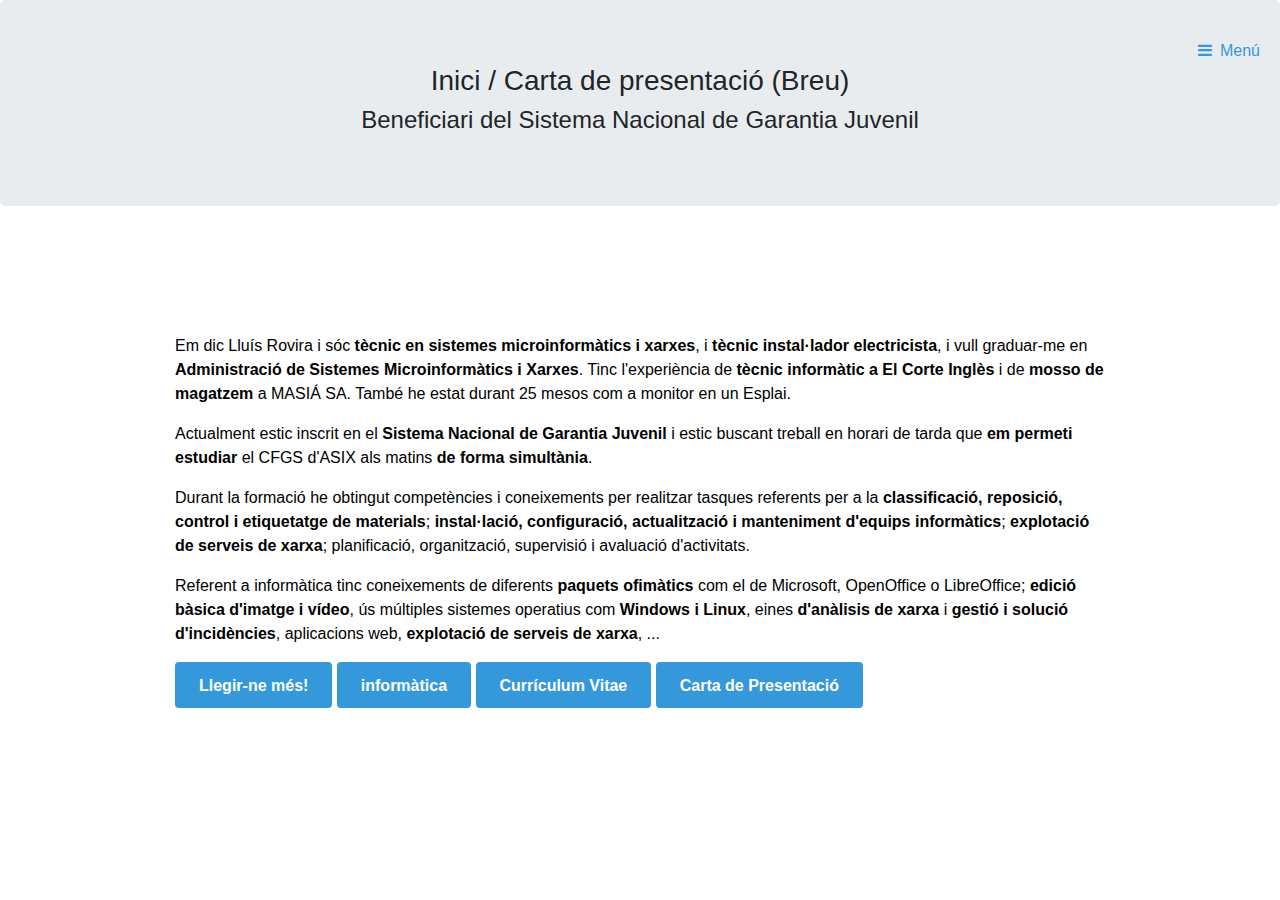
<file: vista_rapida_cat.html>
<!DOCTYPE HTML>
<!--
	Urban by TEMPLATED
	templated.co @templatedco
	Released for free under the Creative Commons Attribution 3.0 license (templated.co/license)
-->
<html>
	<head>
		<title>Lluís Rovira | Vista ràpida</title>
		<meta charset="utf-8" />
    	<meta name="viewport" content="width=device-width, initial-scale=1" />
    	<meta name="description" content="Curriculum Vitae de Lluís R." />
    	<meta name="keywords" content="Curriculum Vitae de Lluís R" />
    	<link rel="stylesheet" href="assets/css/main.css" />
    	<link rel="shortcut icon" type="image/png" href="images/favicon.png" />
    	<link rel="stylesheet" href="https://maxcdn.bootstrapcdn.com/bootstrap/4.1.3/css/bootstrap.min.css">
    	<script src="https://ajax.googleapis.com/ajax/libs/jquery/3.3.1/jquery.min.js"></script>
    	<script src="https://cdnjs.cloudflare.com/ajax/libs/popper.js/1.14.3/umd/popper.min.js"></script>
    	<script src="https://maxcdn.bootstrapcdn.com/bootstrap/4.1.3/js/bootstrap.min.js"></script>
	</head>
	<body>
		<!-- Header -->
			<header id="header" class="alt">
				<a href="#menu">Menú</a>
			</header>
			<!-- Nav -->
				<nav id="menu">
					<ul class="links">
						<li><a href="index.html">Inici</a></li>
						<li><a href="vista_rapida_cat.html">Presentació ràpida (CAT)</a></li>
						<li><a href="vista_rapida_esp.html">Presentación rápida (ESP)</a></li>
						<li><a href="mailto:lluisrovira48@hotmail.com" target="_blank">Contacto</a></li>
						<li><a href="https://www.linkedin.com/in/lluís-rovira-grabau" class="icon fa-linkedin" target="_blank"> LinkedIn</a></li>
						<li><a href="https://github.com/LluisR98" class="icon fa-github" target="_blank"> GitHub</a></li>
					</ul>
					<p>
	WORK IN PROGRESS <br>
	Design: <a href="https://templated.co" target="_blank">TEMPLATED</a> <br>
	Modified by: Lluís R. October, 2018.
					</p>
					<p>
	Aquesta web no utilitza galetes però és poxsible el navegador, ISP o GitHub implementi les seves o de 3rs.
					</p>
				</nav>
				<div class="jumbotron text-center">
    			    <h3><a href="index.html">Inici</a> / Carta de presentació (Breu)</h3>
    			    <h4><a href="http://www.empleo.gob.es/es/garantiajuvenil/queesGJ.html" target="_blank">Beneficiari del Sistema Nacional de Garantia Juvenil</a></h4>
   			 	</div>
				<div id="main">
					<!-- Section -->
						<section class="wrapper style1">
							<div class="inner">
								<!-- 2 Columns -->
									<div class="flex flex-2">
										<div class="col col2">
											<p>
	Em dic Lluís Rovira i sóc <b>tècnic en sistemes microinformàtics i xarxes</b>, i <b>tècnic instal·lador electricista</b>,
	i vull graduar-me en <b>Administració de Sistemes Microinformàtics i Xarxes</b>. Tinc l'experiència de
	<b>tècnic informàtic a El Corte Inglès</b> i de <b>mosso de magatzem</b> a MASIÁ SA.
	També he estat durant 25 mesos com a monitor en un Esplai.
											</p>
											<p>
	Actualment estic inscrit en el	<b><a href="http://www.empleo.gob.es/es/garantiajuvenil/queesGJ.html" target="_blank">
	Sistema Nacional de Garantia Juvenil</a></b> i estic buscant treball en horari de tarda
	que <b>em permeti estudiar</b> el CFGS d'ASIX als matins <b>de forma simultània</b>.
											</p>
											<p>
	Durant la formació he obtingut competències i coneixements per realitzar tasques referents per a la
	<b>classificació, reposició, control i etiquetatge de materials</b>;
	<b>instal·lació, configuració, actualització i manteniment d'equips informàtics</b>;
	<b>explotació de serveis de xarxa</b>; planificació, organització, supervisió i avaluació d'activitats.
											</p>
											<p>
	Referent a informàtica tinc coneixements de diferents <b>paquets ofimàtics</b> com el de Microsoft,
	OpenOffice o LibreOffice; <b>edició bàsica d'imatge i vídeo</b>, ús múltiples sistemes operatius com
	<b>Windows i Linux</b>, eines <b>d'anàlisis de xarxa</b> i <b>gestió i solució d'incidències</b>, aplicacions web,
	<b>explotació de serveis de xarxa</b>, ...
											</p>
											<a href="presentacio.html" class="button">Llegir-ne més!</a>
											<a href="coneixements_informatics.html" class="button">informàtica</a>
											<a href="doc/CV_LluísRovira_CAT.pdf" class="button" target="_blank">Currículum Vitae</a>
											<a href="doc/CartaPresentació_LluísRovira.pdf" class="button" target="_blank">Carta de Presentació</a>
										</div>
									</div>
							</div>
						</section>
				</div>
			<!-- Scripts -->
				<script src="assets/js/jquery.min.js"></script>
				<script src="assets/js/jquery.scrolly.min.js"></script>
				<script src="assets/js/jquery.scrollex.min.js"></script>
				<script src="assets/js/skel.min.js"></script>
				<script src="assets/js/util.js"></script>
				<script src="assets/js/main.js"></script>
	</body>
</html>
</file>
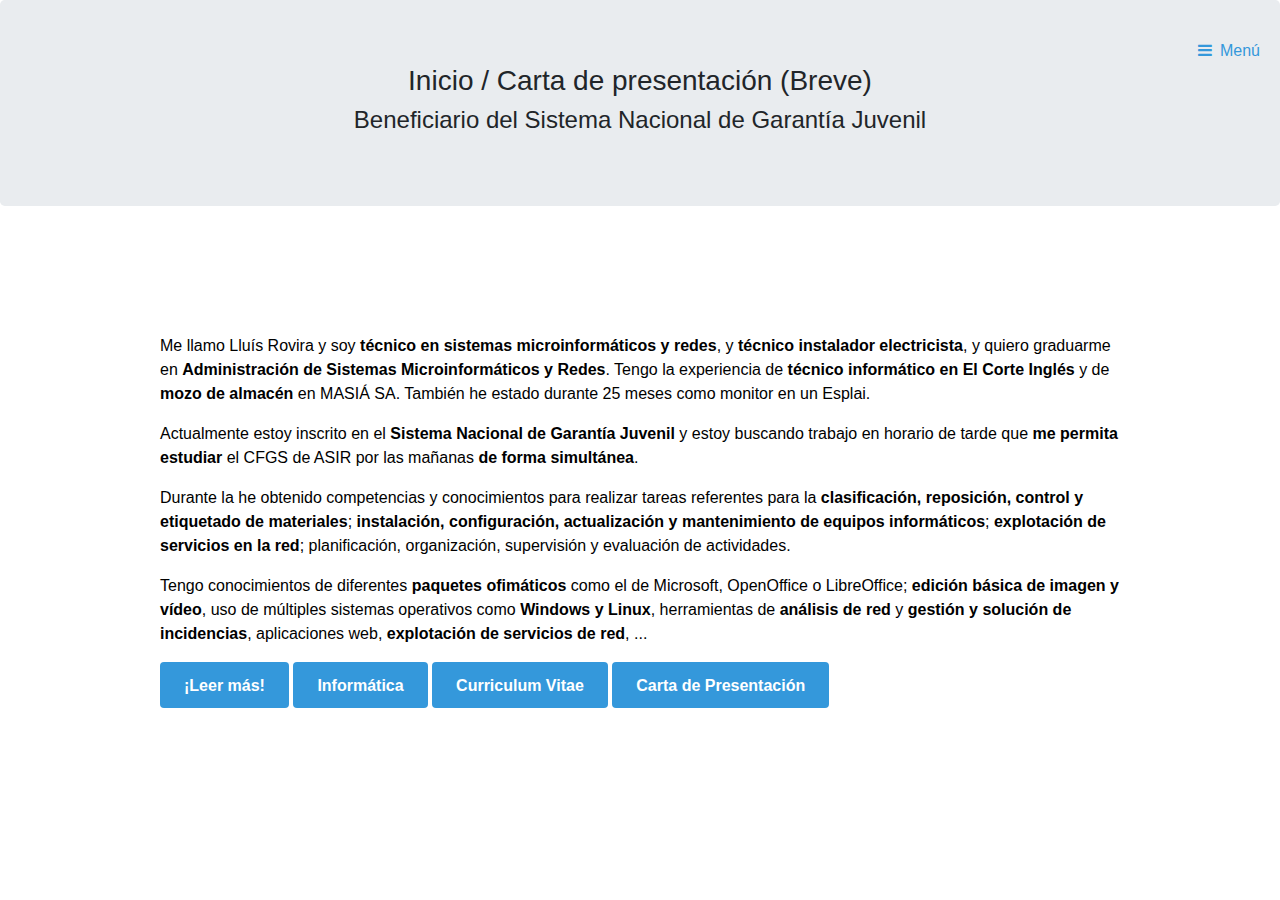
<file: vista_rapida_esp.html>
<!DOCTYPE HTML>
<!--
	Urban by TEMPLATED
	templated.co @templatedco
	Released for free under the Creative Commons Attribution 3.0 license (templated.co/license)
-->
<html>
	<head>
		<title>Lluís Rovira | Vista rápida</title>
		<meta charset="utf-8" />
    	<meta name="viewport" content="width=device-width, initial-scale=1" />
    	<meta name="description" content="Curriculum Vitae de Lluís R." />
    	<meta name="keywords" content="Curriculum Vitae de Lluís R" />
    	<link rel="stylesheet" href="assets/css/main.css" />
    	<link rel="shortcut icon" type="image/png" href="images/favicon.png" />
    	<link rel="stylesheet" href="https://maxcdn.bootstrapcdn.com/bootstrap/4.1.3/css/bootstrap.min.css">
    	<script src="https://ajax.googleapis.com/ajax/libs/jquery/3.3.1/jquery.min.js"></script>
    	<script src="https://cdnjs.cloudflare.com/ajax/libs/popper.js/1.14.3/umd/popper.min.js"></script>
    	<script src="https://maxcdn.bootstrapcdn.com/bootstrap/4.1.3/js/bootstrap.min.js"></script>
	</head>
	<body>
		<!-- Header -->
			<header id="header" class="alt">
				<a href="#menu">Menú</a>
			</header>
			<!-- Nav -->
				<nav id="menu">
					<ul class="links">
						<li><a href="index.html">Inicio</a></li>
						<li><a href="vista_rapida_cat.html">Presentació ràpida (CAT)</a></li>
						<li><a href="vista_rapida_esp.html">Presentación rápida (ESP)</a></li>
						<li><a href="mailto:lluisrovira48@hotmail.com" target="_blank">Contacto</a></li>
						<li><a href="https://www.linkedin.com/in/lluís-rovira-grabau" class="icon fa-linkedin" target="_blank"> LinkedIn</a></li>
						<li><a href="https://github.com/LluisR98" class="icon fa-github" target="_blank"> GitHub</a></li>
					</ul>
					<p>
	WORK IN PROGRESS <br>
	Design: <a href="https://templated.co" target="_blank">TEMPLATED</a> <br>
	Modified by: Lluís R. October, 2018.
					</p>
					<p>
	Esta web no usa cookies pero es posible que tu navegador, ISP o GitHub implemente sus cookies o de 3ros.
					</p>
				</nav>
			<div class="jumbotron text-center">
    			    <h3><a href="index.html">Inicio</a> / Carta de presentación (Breve)</h3>
    			    <h4><a href="http://www.empleo.gob.es/es/garantiajuvenil/queesGJ.html" target="_blank">Beneficiario del Sistema Nacional de Garantía Juvenil</a></h4>
   			    </div>
				<div id="main">
					<!-- Section -->
						<section class="wrapper style1">
							<div class="inner">
												<p>
	Me llamo Lluís Rovira y soy <b>técnico en sistemas microinformáticos y redes</b>, y
	<b>técnico instalador electricista</b>, y quiero graduarme en <b>Administración de Sistemas Microinformáticos y Redes</b>.
	Tengo la experiencia de <b>técnico informático en El Corte Inglés</b> y de <b>mozo de almacén</b> en MASIÁ SA.
	También he estado durante 25 meses como monitor en un Esplai.
												</p>
												<p>
	Actualmente estoy inscrito en el
	<b><a href="http://www.empleo.gob.es/es/garantiajuvenil/queesGJ.html" target="_blank">
	Sistema Nacional de Garantía Juvenil</a></b> y estoy buscando trabajo en horario de tarde
	que <b>me permita estudiar</b> el CFGS de ASIR por las mañanas <b>de forma simultánea</b>.
												</p>
												<p>
	Durante la he obtenido competencias y conocimientos para realizar tareas referentes para la
	<b>clasificación, reposición, control y etiquetado de materiales</b>;
	<b>instalación, configuración, actualización y mantenimiento de equipos informáticos</b>;
	<b>explotación de servicios en la red</b>; planificación, organización, supervisión y evaluación de actividades.
												</p>
												<p>
	Tengo conocimientos de diferentes <b>paquetes ofimáticos</b> como el de Microsoft, OpenOffice o LibreOffice;
	<b>edición básica de imagen y vídeo</b>, uso de múltiples sistemas operativos como <b>Windows y Linux</b>,
	herramientas de <b>análisis de red</b> y <b>gestión y solución de incidencias</b>, aplicaciones web,
	<b>explotación de servicios de red</b>, ...
												</p>
												<a href="presentacion.html" class="button">¡Leer más!</a>
												<a href="conocimientos_informaticos.html" class="button">Informática</a>
												<a href="doc/CV_LluísRovira_ESP.pdf" class="button" target="_blank">Curriculum Vitae</a>
												<a href="doc/CartaPresentación_LluísRovira.pdf" class="button" target="_blank">Carta de Presentación</a>
							</div>
						</section>
				</div>
			<!-- Scripts -->
				<script src="assets/js/jquery.min.js"></script>
				<script src="assets/js/jquery.scrolly.min.js"></script>
				<script src="assets/js/jquery.scrollex.min.js"></script>
				<script src="assets/js/skel.min.js"></script>
				<script src="assets/js/util.js"></script>
				<script src="assets/js/main.js"></script>
	</body>
</html>
</file>
<file: assets/css/main.css>
@charset "UTF-8";
@import url(font-awesome.min.css);
@import url("https://fonts.googleapis.com/css?family=Scope+One|Trocchi");

/*
	Urban by TEMPLATED
	templated.co @templatedco
	Released for free under the Creative Commons Attribution 3.0 license (templated.co/license)
*/

/* Reset */

	html, body, div, span, applet, object, iframe, h1, h2, h3, h4, h5, h6, p, blockquote, pre, a, abbr, acronym, address, big, cite, code, del, dfn, em, img, ins, kbd, q, s, samp, small, strike, strong, sub, sup, tt, var, b, u, i, center, dl, dt, dd, ol, ul, li, fieldset, form, label, legend, table, caption, tbody, tfoot, thead, tr, th, td, article, aside, canvas, details, embed, figure, figcaption, footer, header, hgroup, menu, nav, output, ruby, section, summary, time, mark, audio, video {
		margin: 0;
		padding: 0;
		border: 0;
		font-size: 100%;
		font: inherit;
		vertical-align: baseline;
	}

	article, aside, details, figcaption, figure, footer, header, hgroup, menu, nav, section {
		display: block;
	}

	body {
		line-height: 1;
	}

	ol, ul {
		list-style: none;
	}

	blockquote, q {
		quotes: none;
	}

	blockquote:before, blockquote:after, q:before, q:after {
		content: '';
		content: none;
	}

	table {
		border-collapse: collapse;
		border-spacing: 0;
	}

	body {
		-webkit-text-size-adjust: none;
	}

/* Box Model */

	*, *:before, *:after {
		-moz-box-sizing: border-box;
		-webkit-box-sizing: border-box;
		box-sizing: border-box;
	}

/* Containers */

	.container {
		margin-left: auto;
		margin-right: auto;
	}

	.container.\31 25\25 {
		width: 100%;
		max-width: 100em;
		min-width: 80em;
	}

	.container.\37 5\25 {
		width: 60em;
	}

	.container.\35 0\25 {
		width: 40em;
	}

	.container.\32 5\25 {
		width: 20em;
	}

	.container {
		width: 80em;
	}

	@media screen and (max-width: 1680px) {

		.container.\31 25\25 {
			width: 100%;
			max-width: 100em;
			min-width: 80em;
		}

		.container.\37 5\25 {
			width: 60em;
		}

		.container.\35 0\25 {
			width: 40em;
		}

		.container.\32 5\25 {
			width: 20em;
		}

		.container {
			width: 80em;
		}

	}

	@media screen and (max-width: 1280px) {

		.container.\31 25\25 {
			width: 100%;
			max-width: 81.25em;
			min-width: 65em;
		}

		.container.\37 5\25 {
			width: 48.75em;
		}

		.container.\35 0\25 {
			width: 32.5em;
		}

		.container.\32 5\25 {
			width: 16.25em;
		}

		.container {
			width: 65em;
		}

	}

	@media screen and (max-width: 980px) {

		.container.\31 25\25 {
			width: 100%;
			max-width: 112.5%;
			min-width: 90%;
		}

		.container.\37 5\25 {
			width: 67.5%;
		}

		.container.\35 0\25 {
			width: 45%;
		}

		.container.\32 5\25 {
			width: 22.5%;
		}

		.container {
			width: 90%;
		}

	}

	@media screen and (max-width: 736px) {

		.container.\31 25\25 {
			width: 100%;
			max-width: 112.5%;
			min-width: 90%;
		}

		.container.\37 5\25 {
			width: 67.5%;
		}

		.container.\35 0\25 {
			width: 45%;
		}

		.container.\32 5\25 {
			width: 22.5%;
		}

		.container {
			width: 90% !important;
		}

	}

	@media screen and (max-width: 480px) {

		.container.\31 25\25 {
			width: 100%;
			max-width: 112.5%;
			min-width: 90%;
		}

		.container.\37 5\25 {
			width: 67.5%;
		}

		.container.\35 0\25 {
			width: 45%;
		}

		.container.\32 5\25 {
			width: 22.5%;
		}

		.container {
			width: 90% !important;
		}

	}

/* Grid */

	.row {
		border-bottom: solid 1px transparent;
		-moz-box-sizing: border-box;
		-webkit-box-sizing: border-box;
		box-sizing: border-box;
	}

	.row > * {
		float: left;
		-moz-box-sizing: border-box;
		-webkit-box-sizing: border-box;
		box-sizing: border-box;
	}

	.row:after, .row:before {
		content: '';
		display: block;
		clear: both;
		height: 0;
	}

	.row.uniform > * > :first-child {
		margin-top: 0;
	}

	.row.uniform > * > :last-child {
		margin-bottom: 0;
	}

	.row.\30 \25 > * {
		padding: 0 0 0 0em;
	}

	.row.\30 \25 {
		margin: 0 0 -1px 0em;
	}

	.row.uniform.\30 \25 > * {
		padding: 0em 0 0 0em;
	}

	.row.uniform.\30 \25 {
		margin: 0em 0 -1px 0em;
	}

	.row > * {
		padding: 0 0 0 2em;
	}

	.row {
		margin: 0 0 -1px -2em;
	}

	.row.uniform > * {
		padding: 2em 0 0 2em;
	}

	.row.uniform {
		margin: -2em 0 -1px -2em;
	}

	.row.\32 00\25 > * {
		padding: 0 0 0 4em;
	}

	.row.\32 00\25 {
		margin: 0 0 -1px -4em;
	}

	.row.uniform.\32 00\25 > * {
		padding: 4em 0 0 4em;
	}

	.row.uniform.\32 00\25 {
		margin: -4em 0 -1px -4em;
	}

	.row.\31 50\25 > * {
		padding: 0 0 0 3em;
	}

	.row.\31 50\25 {
		margin: 0 0 -1px -3em;
	}

	.row.uniform.\31 50\25 > * {
		padding: 3em 0 0 3em;
	}

	.row.uniform.\31 50\25 {
		margin: -3em 0 -1px -3em;
	}

	.row.\35 0\25 > * {
		padding: 0 0 0 1em;
	}

	.row.\35 0\25 {
		margin: 0 0 -1px -1em;
	}

	.row.uniform.\35 0\25 > * {
		padding: 1em 0 0 1em;
	}

	.row.uniform.\35 0\25 {
		margin: -1em 0 -1px -1em;
	}

	.row.\32 5\25 > * {
		padding: 0 0 0 0.5em;
	}

	.row.\32 5\25 {
		margin: 0 0 -1px -0.5em;
	}

	.row.uniform.\32 5\25 > * {
		padding: 0.5em 0 0 0.5em;
	}

	.row.uniform.\32 5\25 {
		margin: -0.5em 0 -1px -0.5em;
	}

	.\31 2u, .\31 2u\24 {
		width: 100%;
		clear: none;
		margin-left: 0;
	}

	.\31 1u, .\31 1u\24 {
		width: 91.6666666667%;
		clear: none;
		margin-left: 0;
	}

	.\31 0u, .\31 0u\24 {
		width: 83.3333333333%;
		clear: none;
		margin-left: 0;
	}

	.\39 u, .\39 u\24 {
		width: 75%;
		clear: none;
		margin-left: 0;
	}

	.\38 u, .\38 u\24 {
		width: 66.6666666667%;
		clear: none;
		margin-left: 0;
	}

	.\37 u, .\37 u\24 {
		width: 58.3333333333%;
		clear: none;
		margin-left: 0;
	}

	.\36 u, .\36 u\24 {
		width: 50%;
		clear: none;
		margin-left: 0;
	}

	.\35 u, .\35 u\24 {
		width: 41.6666666667%;
		clear: none;
		margin-left: 0;
	}

	.\34 u, .\34 u\24 {
		width: 33.3333333333%;
		clear: none;
		margin-left: 0;
	}

	.\33 u, .\33 u\24 {
		width: 25%;
		clear: none;
		margin-left: 0;
	}

	.\32 u, .\32 u\24 {
		width: 16.6666666667%;
		clear: none;
		margin-left: 0;
	}

	.\31 u, .\31 u\24 {
		width: 8.3333333333%;
		clear: none;
		margin-left: 0;
	}

	.\31 2u\24 + *,
	.\31 1u\24 + *,
	.\31 0u\24 + *,
	.\39 u\24 + *,
	.\38 u\24 + *,
	.\37 u\24 + *,
	.\36 u\24 + *,
	.\35 u\24 + *,
	.\34 u\24 + *,
	.\33 u\24 + *,
	.\32 u\24 + *,
	.\31 u\24 + * {
		clear: left;
	}

	.\-11u {
		margin-left: 91.66667%;
	}

	.\-10u {
		margin-left: 83.33333%;
	}

	.\-9u {
		margin-left: 75%;
	}

	.\-8u {
		margin-left: 66.66667%;
	}

	.\-7u {
		margin-left: 58.33333%;
	}

	.\-6u {
		margin-left: 50%;
	}

	.\-5u {
		margin-left: 41.66667%;
	}

	.\-4u {
		margin-left: 33.33333%;
	}

	.\-3u {
		margin-left: 25%;
	}

	.\-2u {
		margin-left: 16.66667%;
	}

	.\-1u {
		margin-left: 8.33333%;
	}

	@media screen and (max-width: 1680px) {

		.row > * {
			padding: 0 0 0 2em;
		}

		.row {
			margin: 0 0 -1px -2em;
		}

		.row.uniform > * {
			padding: 2em 0 0 2em;
		}

		.row.uniform {
			margin: -2em 0 -1px -2em;
		}

		.row.\32 00\25 > * {
			padding: 0 0 0 4em;
		}

		.row.\32 00\25 {
			margin: 0 0 -1px -4em;
		}

		.row.uniform.\32 00\25 > * {
			padding: 4em 0 0 4em;
		}

		.row.uniform.\32 00\25 {
			margin: -4em 0 -1px -4em;
		}

		.row.\31 50\25 > * {
			padding: 0 0 0 3em;
		}

		.row.\31 50\25 {
			margin: 0 0 -1px -3em;
		}

		.row.uniform.\31 50\25 > * {
			padding: 3em 0 0 3em;
		}

		.row.uniform.\31 50\25 {
			margin: -3em 0 -1px -3em;
		}

		.row.\35 0\25 > * {
			padding: 0 0 0 1em;
		}

		.row.\35 0\25 {
			margin: 0 0 -1px -1em;
		}

		.row.uniform.\35 0\25 > * {
			padding: 1em 0 0 1em;
		}

		.row.uniform.\35 0\25 {
			margin: -1em 0 -1px -1em;
		}

		.row.\32 5\25 > * {
			padding: 0 0 0 0.5em;
		}

		.row.\32 5\25 {
			margin: 0 0 -1px -0.5em;
		}

		.row.uniform.\32 5\25 > * {
			padding: 0.5em 0 0 0.5em;
		}

		.row.uniform.\32 5\25 {
			margin: -0.5em 0 -1px -0.5em;
		}

		.\31 2u\28xlarge\29, .\31 2u\24\28xlarge\29 {
			width: 100%;
			clear: none;
			margin-left: 0;
		}

		.\31 1u\28xlarge\29, .\31 1u\24\28xlarge\29 {
			width: 91.6666666667%;
			clear: none;
			margin-left: 0;
		}

		.\31 0u\28xlarge\29, .\31 0u\24\28xlarge\29 {
			width: 83.3333333333%;
			clear: none;
			margin-left: 0;
		}

		.\39 u\28xlarge\29, .\39 u\24\28xlarge\29 {
			width: 75%;
			clear: none;
			margin-left: 0;
		}

		.\38 u\28xlarge\29, .\38 u\24\28xlarge\29 {
			width: 66.6666666667%;
			clear: none;
			margin-left: 0;
		}

		.\37 u\28xlarge\29, .\37 u\24\28xlarge\29 {
			width: 58.3333333333%;
			clear: none;
			margin-left: 0;
		}

		.\36 u\28xlarge\29, .\36 u\24\28xlarge\29 {
			width: 50%;
			clear: none;
			margin-left: 0;
		}

		.\35 u\28xlarge\29, .\35 u\24\28xlarge\29 {
			width: 41.6666666667%;
			clear: none;
			margin-left: 0;
		}

		.\34 u\28xlarge\29, .\34 u\24\28xlarge\29 {
			width: 33.3333333333%;
			clear: none;
			margin-left: 0;
		}

		.\33 u\28xlarge\29, .\33 u\24\28xlarge\29 {
			width: 25%;
			clear: none;
			margin-left: 0;
		}

		.\32 u\28xlarge\29, .\32 u\24\28xlarge\29 {
			width: 16.6666666667%;
			clear: none;
			margin-left: 0;
		}

		.\31 u\28xlarge\29, .\31 u\24\28xlarge\29 {
			width: 8.3333333333%;
			clear: none;
			margin-left: 0;
		}

		.\31 2u\24\28xlarge\29 + *,
		.\31 1u\24\28xlarge\29 + *,
		.\31 0u\24\28xlarge\29 + *,
		.\39 u\24\28xlarge\29 + *,
		.\38 u\24\28xlarge\29 + *,
		.\37 u\24\28xlarge\29 + *,
		.\36 u\24\28xlarge\29 + *,
		.\35 u\24\28xlarge\29 + *,
		.\34 u\24\28xlarge\29 + *,
		.\33 u\24\28xlarge\29 + *,
		.\32 u\24\28xlarge\29 + *,
		.\31 u\24\28xlarge\29 + * {
			clear: left;
		}

		.\-11u\28xlarge\29 {
			margin-left: 91.66667%;
		}

		.\-10u\28xlarge\29 {
			margin-left: 83.33333%;
		}

		.\-9u\28xlarge\29 {
			margin-left: 75%;
		}

		.\-8u\28xlarge\29 {
			margin-left: 66.66667%;
		}

		.\-7u\28xlarge\29 {
			margin-left: 58.33333%;
		}

		.\-6u\28xlarge\29 {
			margin-left: 50%;
		}

		.\-5u\28xlarge\29 {
			margin-left: 41.66667%;
		}

		.\-4u\28xlarge\29 {
			margin-left: 33.33333%;
		}

		.\-3u\28xlarge\29 {
			margin-left: 25%;
		}

		.\-2u\28xlarge\29 {
			margin-left: 16.66667%;
		}

		.\-1u\28xlarge\29 {
			margin-left: 8.33333%;
		}

	}

	@media screen and (max-width: 1280px) {

		.row > * {
			padding: 0 0 0 1.5em;
		}

		.row {
			margin: 0 0 -1px -1.5em;
		}

		.row.uniform > * {
			padding: 1.5em 0 0 1.5em;
		}

		.row.uniform {
			margin: -1.5em 0 -1px -1.5em;
		}

		.row.\32 00\25 > * {
			padding: 0 0 0 3em;
		}

		.row.\32 00\25 {
			margin: 0 0 -1px -3em;
		}

		.row.uniform.\32 00\25 > * {
			padding: 3em 0 0 3em;
		}

		.row.uniform.\32 00\25 {
			margin: -3em 0 -1px -3em;
		}

		.row.\31 50\25 > * {
			padding: 0 0 0 2.25em;
		}

		.row.\31 50\25 {
			margin: 0 0 -1px -2.25em;
		}

		.row.uniform.\31 50\25 > * {
			padding: 2.25em 0 0 2.25em;
		}

		.row.uniform.\31 50\25 {
			margin: -2.25em 0 -1px -2.25em;
		}

		.row.\35 0\25 > * {
			padding: 0 0 0 0.75em;
		}

		.row.\35 0\25 {
			margin: 0 0 -1px -0.75em;
		}

		.row.uniform.\35 0\25 > * {
			padding: 0.75em 0 0 0.75em;
		}

		.row.uniform.\35 0\25 {
			margin: -0.75em 0 -1px -0.75em;
		}

		.row.\32 5\25 > * {
			padding: 0 0 0 0.375em;
		}

		.row.\32 5\25 {
			margin: 0 0 -1px -0.375em;
		}

		.row.uniform.\32 5\25 > * {
			padding: 0.375em 0 0 0.375em;
		}

		.row.uniform.\32 5\25 {
			margin: -0.375em 0 -1px -0.375em;
		}

		.\31 2u\28large\29, .\31 2u\24\28large\29 {
			width: 100%;
			clear: none;
			margin-left: 0;
		}

		.\31 1u\28large\29, .\31 1u\24\28large\29 {
			width: 91.6666666667%;
			clear: none;
			margin-left: 0;
		}

		.\31 0u\28large\29, .\31 0u\24\28large\29 {
			width: 83.3333333333%;
			clear: none;
			margin-left: 0;
		}

		.\39 u\28large\29, .\39 u\24\28large\29 {
			width: 75%;
			clear: none;
			margin-left: 0;
		}

		.\38 u\28large\29, .\38 u\24\28large\29 {
			width: 66.6666666667%;
			clear: none;
			margin-left: 0;
		}

		.\37 u\28large\29, .\37 u\24\28large\29 {
			width: 58.3333333333%;
			clear: none;
			margin-left: 0;
		}

		.\36 u\28large\29, .\36 u\24\28large\29 {
			width: 50%;
			clear: none;
			margin-left: 0;
		}

		.\35 u\28large\29, .\35 u\24\28large\29 {
			width: 41.6666666667%;
			clear: none;
			margin-left: 0;
		}

		.\34 u\28large\29, .\34 u\24\28large\29 {
			width: 33.3333333333%;
			clear: none;
			margin-left: 0;
		}

		.\33 u\28large\29, .\33 u\24\28large\29 {
			width: 25%;
			clear: none;
			margin-left: 0;
		}

		.\32 u\28large\29, .\32 u\24\28large\29 {
			width: 16.6666666667%;
			clear: none;
			margin-left: 0;
		}

		.\31 u\28large\29, .\31 u\24\28large\29 {
			width: 8.3333333333%;
			clear: none;
			margin-left: 0;
		}

		.\31 2u\24\28large\29 + *,
		.\31 1u\24\28large\29 + *,
		.\31 0u\24\28large\29 + *,
		.\39 u\24\28large\29 + *,
		.\38 u\24\28large\29 + *,
		.\37 u\24\28large\29 + *,
		.\36 u\24\28large\29 + *,
		.\35 u\24\28large\29 + *,
		.\34 u\24\28large\29 + *,
		.\33 u\24\28large\29 + *,
		.\32 u\24\28large\29 + *,
		.\31 u\24\28large\29 + * {
			clear: left;
		}

		.\-11u\28large\29 {
			margin-left: 91.66667%;
		}

		.\-10u\28large\29 {
			margin-left: 83.33333%;
		}

		.\-9u\28large\29 {
			margin-left: 75%;
		}

		.\-8u\28large\29 {
			margin-left: 66.66667%;
		}

		.\-7u\28large\29 {
			margin-left: 58.33333%;
		}

		.\-6u\28large\29 {
			margin-left: 50%;
		}

		.\-5u\28large\29 {
			margin-left: 41.66667%;
		}

		.\-4u\28large\29 {
			margin-left: 33.33333%;
		}

		.\-3u\28large\29 {
			margin-left: 25%;
		}

		.\-2u\28large\29 {
			margin-left: 16.66667%;
		}

		.\-1u\28large\29 {
			margin-left: 8.33333%;
		}

	}

	@media screen and (max-width: 980px) {

		.row > * {
			padding: 0 0 0 1.5em;
		}

		.row {
			margin: 0 0 -1px -1.5em;
		}

		.row.uniform > * {
			padding: 1.5em 0 0 1.5em;
		}

		.row.uniform {
			margin: -1.5em 0 -1px -1.5em;
		}

		.row.\32 00\25 > * {
			padding: 0 0 0 3em;
		}

		.row.\32 00\25 {
			margin: 0 0 -1px -3em;
		}

		.row.uniform.\32 00\25 > * {
			padding: 3em 0 0 3em;
		}

		.row.uniform.\32 00\25 {
			margin: -3em 0 -1px -3em;
		}

		.row.\31 50\25 > * {
			padding: 0 0 0 2.25em;
		}

		.row.\31 50\25 {
			margin: 0 0 -1px -2.25em;
		}

		.row.uniform.\31 50\25 > * {
			padding: 2.25em 0 0 2.25em;
		}

		.row.uniform.\31 50\25 {
			margin: -2.25em 0 -1px -2.25em;
		}

		.row.\35 0\25 > * {
			padding: 0 0 0 0.75em;
		}

		.row.\35 0\25 {
			margin: 0 0 -1px -0.75em;
		}

		.row.uniform.\35 0\25 > * {
			padding: 0.75em 0 0 0.75em;
		}

		.row.uniform.\35 0\25 {
			margin: -0.75em 0 -1px -0.75em;
		}

		.row.\32 5\25 > * {
			padding: 0 0 0 0.375em;
		}

		.row.\32 5\25 {
			margin: 0 0 -1px -0.375em;
		}

		.row.uniform.\32 5\25 > * {
			padding: 0.375em 0 0 0.375em;
		}

		.row.uniform.\32 5\25 {
			margin: -0.375em 0 -1px -0.375em;
		}

		.\31 2u\28medium\29, .\31 2u\24\28medium\29 {
			width: 100%;
			clear: none;
			margin-left: 0;
		}

		.\31 1u\28medium\29, .\31 1u\24\28medium\29 {
			width: 91.6666666667%;
			clear: none;
			margin-left: 0;
		}

		.\31 0u\28medium\29, .\31 0u\24\28medium\29 {
			width: 83.3333333333%;
			clear: none;
			margin-left: 0;
		}

		.\39 u\28medium\29, .\39 u\24\28medium\29 {
			width: 75%;
			clear: none;
			margin-left: 0;
		}

		.\38 u\28medium\29, .\38 u\24\28medium\29 {
			width: 66.6666666667%;
			clear: none;
			margin-left: 0;
		}

		.\37 u\28medium\29, .\37 u\24\28medium\29 {
			width: 58.3333333333%;
			clear: none;
			margin-left: 0;
		}

		.\36 u\28medium\29, .\36 u\24\28medium\29 {
			width: 50%;
			clear: none;
			margin-left: 0;
		}

		.\35 u\28medium\29, .\35 u\24\28medium\29 {
			width: 41.6666666667%;
			clear: none;
			margin-left: 0;
		}

		.\34 u\28medium\29, .\34 u\24\28medium\29 {
			width: 33.3333333333%;
			clear: none;
			margin-left: 0;
		}

		.\33 u\28medium\29, .\33 u\24\28medium\29 {
			width: 25%;
			clear: none;
			margin-left: 0;
		}

		.\32 u\28medium\29, .\32 u\24\28medium\29 {
			width: 16.6666666667%;
			clear: none;
			margin-left: 0;
		}

		.\31 u\28medium\29, .\31 u\24\28medium\29 {
			width: 8.3333333333%;
			clear: none;
			margin-left: 0;
		}

		.\31 2u\24\28medium\29 + *,
		.\31 1u\24\28medium\29 + *,
		.\31 0u\24\28medium\29 + *,
		.\39 u\24\28medium\29 + *,
		.\38 u\24\28medium\29 + *,
		.\37 u\24\28medium\29 + *,
		.\36 u\24\28medium\29 + *,
		.\35 u\24\28medium\29 + *,
		.\34 u\24\28medium\29 + *,
		.\33 u\24\28medium\29 + *,
		.\32 u\24\28medium\29 + *,
		.\31 u\24\28medium\29 + * {
			clear: left;
		}

		.\-11u\28medium\29 {
			margin-left: 91.66667%;
		}

		.\-10u\28medium\29 {
			margin-left: 83.33333%;
		}

		.\-9u\28medium\29 {
			margin-left: 75%;
		}

		.\-8u\28medium\29 {
			margin-left: 66.66667%;
		}

		.\-7u\28medium\29 {
			margin-left: 58.33333%;
		}

		.\-6u\28medium\29 {
			margin-left: 50%;
		}

		.\-5u\28medium\29 {
			margin-left: 41.66667%;
		}

		.\-4u\28medium\29 {
			margin-left: 33.33333%;
		}

		.\-3u\28medium\29 {
			margin-left: 25%;
		}

		.\-2u\28medium\29 {
			margin-left: 16.66667%;
		}

		.\-1u\28medium\29 {
			margin-left: 8.33333%;
		}

	}

	@media screen and (max-width: 736px) {

		.row > * {
			padding: 0 0 0 1.25em;
		}

		.row {
			margin: 0 0 -1px -1.25em;
		}

		.row.uniform > * {
			padding: 1.25em 0 0 1.25em;
		}

		.row.uniform {
			margin: -1.25em 0 -1px -1.25em;
		}

		.row.\32 00\25 > * {
			padding: 0 0 0 2.5em;
		}

		.row.\32 00\25 {
			margin: 0 0 -1px -2.5em;
		}

		.row.uniform.\32 00\25 > * {
			padding: 2.5em 0 0 2.5em;
		}

		.row.uniform.\32 00\25 {
			margin: -2.5em 0 -1px -2.5em;
		}

		.row.\31 50\25 > * {
			padding: 0 0 0 1.875em;
		}

		.row.\31 50\25 {
			margin: 0 0 -1px -1.875em;
		}

		.row.uniform.\31 50\25 > * {
			padding: 1.875em 0 0 1.875em;
		}

		.row.uniform.\31 50\25 {
			margin: -1.875em 0 -1px -1.875em;
		}

		.row.\35 0\25 > * {
			padding: 0 0 0 0.625em;
		}

		.row.\35 0\25 {
			margin: 0 0 -1px -0.625em;
		}

		.row.uniform.\35 0\25 > * {
			padding: 0.625em 0 0 0.625em;
		}

		.row.uniform.\35 0\25 {
			margin: -0.625em 0 -1px -0.625em;
		}

		.row.\32 5\25 > * {
			padding: 0 0 0 0.3125em;
		}

		.row.\32 5\25 {
			margin: 0 0 -1px -0.3125em;
		}

		.row.uniform.\32 5\25 > * {
			padding: 0.3125em 0 0 0.3125em;
		}

		.row.uniform.\32 5\25 {
			margin: -0.3125em 0 -1px -0.3125em;
		}

		.\31 2u\28small\29, .\31 2u\24\28small\29 {
			width: 100%;
			clear: none;
			margin-left: 0;
		}

		.\31 1u\28small\29, .\31 1u\24\28small\29 {
			width: 91.6666666667%;
			clear: none;
			margin-left: 0;
		}

		.\31 0u\28small\29, .\31 0u\24\28small\29 {
			width: 83.3333333333%;
			clear: none;
			margin-left: 0;
		}

		.\39 u\28small\29, .\39 u\24\28small\29 {
			width: 75%;
			clear: none;
			margin-left: 0;
		}

		.\38 u\28small\29, .\38 u\24\28small\29 {
			width: 66.6666666667%;
			clear: none;
			margin-left: 0;
		}

		.\37 u\28small\29, .\37 u\24\28small\29 {
			width: 58.3333333333%;
			clear: none;
			margin-left: 0;
		}

		.\36 u\28small\29, .\36 u\24\28small\29 {
			width: 50%;
			clear: none;
			margin-left: 0;
		}

		.\35 u\28small\29, .\35 u\24\28small\29 {
			width: 41.6666666667%;
			clear: none;
			margin-left: 0;
		}

		.\34 u\28small\29, .\34 u\24\28small\29 {
			width: 33.3333333333%;
			clear: none;
			margin-left: 0;
		}

		.\33 u\28small\29, .\33 u\24\28small\29 {
			width: 25%;
			clear: none;
			margin-left: 0;
		}

		.\32 u\28small\29, .\32 u\24\28small\29 {
			width: 16.6666666667%;
			clear: none;
			margin-left: 0;
		}

		.\31 u\28small\29, .\31 u\24\28small\29 {
			width: 8.3333333333%;
			clear: none;
			margin-left: 0;
		}

		.\31 2u\24\28small\29 + *,
		.\31 1u\24\28small\29 + *,
		.\31 0u\24\28small\29 + *,
		.\39 u\24\28small\29 + *,
		.\38 u\24\28small\29 + *,
		.\37 u\24\28small\29 + *,
		.\36 u\24\28small\29 + *,
		.\35 u\24\28small\29 + *,
		.\34 u\24\28small\29 + *,
		.\33 u\24\28small\29 + *,
		.\32 u\24\28small\29 + *,
		.\31 u\24\28small\29 + * {
			clear: left;
		}

		.\-11u\28small\29 {
			margin-left: 91.66667%;
		}

		.\-10u\28small\29 {
			margin-left: 83.33333%;
		}

		.\-9u\28small\29 {
			margin-left: 75%;
		}

		.\-8u\28small\29 {
			margin-left: 66.66667%;
		}

		.\-7u\28small\29 {
			margin-left: 58.33333%;
		}

		.\-6u\28small\29 {
			margin-left: 50%;
		}

		.\-5u\28small\29 {
			margin-left: 41.66667%;
		}

		.\-4u\28small\29 {
			margin-left: 33.33333%;
		}

		.\-3u\28small\29 {
			margin-left: 25%;
		}

		.\-2u\28small\29 {
			margin-left: 16.66667%;
		}

		.\-1u\28small\29 {
			margin-left: 8.33333%;
		}

	}

	@media screen and (max-width: 480px) {

		.row > * {
			padding: 0 0 0 1.25em;
		}

		.row {
			margin: 0 0 -1px -1.25em;
		}

		.row.uniform > * {
			padding: 1.25em 0 0 1.25em;
		}

		.row.uniform {
			margin: -1.25em 0 -1px -1.25em;
		}

		.row.\32 00\25 > * {
			padding: 0 0 0 2.5em;
		}

		.row.\32 00\25 {
			margin: 0 0 -1px -2.5em;
		}

		.row.uniform.\32 00\25 > * {
			padding: 2.5em 0 0 2.5em;
		}

		.row.uniform.\32 00\25 {
			margin: -2.5em 0 -1px -2.5em;
		}

		.row.\31 50\25 > * {
			padding: 0 0 0 1.875em;
		}

		.row.\31 50\25 {
			margin: 0 0 -1px -1.875em;
		}

		.row.uniform.\31 50\25 > * {
			padding: 1.875em 0 0 1.875em;
		}

		.row.uniform.\31 50\25 {
			margin: -1.875em 0 -1px -1.875em;
		}

		.row.\35 0\25 > * {
			padding: 0 0 0 0.625em;
		}

		.row.\35 0\25 {
			margin: 0 0 -1px -0.625em;
		}

		.row.uniform.\35 0\25 > * {
			padding: 0.625em 0 0 0.625em;
		}

		.row.uniform.\35 0\25 {
			margin: -0.625em 0 -1px -0.625em;
		}

		.row.\32 5\25 > * {
			padding: 0 0 0 0.3125em;
		}

		.row.\32 5\25 {
			margin: 0 0 -1px -0.3125em;
		}

		.row.uniform.\32 5\25 > * {
			padding: 0.3125em 0 0 0.3125em;
		}

		.row.uniform.\32 5\25 {
			margin: -0.3125em 0 -1px -0.3125em;
		}

		.\31 2u\28xsmall\29, .\31 2u\24\28xsmall\29 {
			width: 100%;
			clear: none;
			margin-left: 0;
		}

		.\31 1u\28xsmall\29, .\31 1u\24\28xsmall\29 {
			width: 91.6666666667%;
			clear: none;
			margin-left: 0;
		}

		.\31 0u\28xsmall\29, .\31 0u\24\28xsmall\29 {
			width: 83.3333333333%;
			clear: none;
			margin-left: 0;
		}

		.\39 u\28xsmall\29, .\39 u\24\28xsmall\29 {
			width: 75%;
			clear: none;
			margin-left: 0;
		}

		.\38 u\28xsmall\29, .\38 u\24\28xsmall\29 {
			width: 66.6666666667%;
			clear: none;
			margin-left: 0;
		}

		.\37 u\28xsmall\29, .\37 u\24\28xsmall\29 {
			width: 58.3333333333%;
			clear: none;
			margin-left: 0;
		}

		.\36 u\28xsmall\29, .\36 u\24\28xsmall\29 {
			width: 50%;
			clear: none;
			margin-left: 0;
		}

		.\35 u\28xsmall\29, .\35 u\24\28xsmall\29 {
			width: 41.6666666667%;
			clear: none;
			margin-left: 0;
		}

		.\34 u\28xsmall\29, .\34 u\24\28xsmall\29 {
			width: 33.3333333333%;
			clear: none;
			margin-left: 0;
		}

		.\33 u\28xsmall\29, .\33 u\24\28xsmall\29 {
			width: 25%;
			clear: none;
			margin-left: 0;
		}

		.\32 u\28xsmall\29, .\32 u\24\28xsmall\29 {
			width: 16.6666666667%;
			clear: none;
			margin-left: 0;
		}

		.\31 u\28xsmall\29, .\31 u\24\28xsmall\29 {
			width: 8.3333333333%;
			clear: none;
			margin-left: 0;
		}

		.\31 2u\24\28xsmall\29 + *,
		.\31 1u\24\28xsmall\29 + *,
		.\31 0u\24\28xsmall\29 + *,
		.\39 u\24\28xsmall\29 + *,
		.\38 u\24\28xsmall\29 + *,
		.\37 u\24\28xsmall\29 + *,
		.\36 u\24\28xsmall\29 + *,
		.\35 u\24\28xsmall\29 + *,
		.\34 u\24\28xsmall\29 + *,
		.\33 u\24\28xsmall\29 + *,
		.\32 u\24\28xsmall\29 + *,
		.\31 u\24\28xsmall\29 + * {
			clear: left;
		}

		.\-11u\28xsmall\29 {
			margin-left: 91.66667%;
		}

		.\-10u\28xsmall\29 {
			margin-left: 83.33333%;
		}

		.\-9u\28xsmall\29 {
			margin-left: 75%;
		}

		.\-8u\28xsmall\29 {
			margin-left: 66.66667%;
		}

		.\-7u\28xsmall\29 {
			margin-left: 58.33333%;
		}

		.\-6u\28xsmall\29 {
			margin-left: 50%;
		}

		.\-5u\28xsmall\29 {
			margin-left: 41.66667%;
		}

		.\-4u\28xsmall\29 {
			margin-left: 33.33333%;
		}

		.\-3u\28xsmall\29 {
			margin-left: 25%;
		}

		.\-2u\28xsmall\29 {
			margin-left: 16.66667%;
		}

		.\-1u\28xsmall\29 {
			margin-left: 8.33333%;
		}

	}

/* Basic */

	@-ms-viewport {
		width: device-width;
	}

	body {
		-ms-overflow-style: scrollbar;
	}

	@media screen and (max-width: 480px) {

		html, body {
			min-width: 320px;
		}

	}

	body {
		background: #fff;
	}

		body.is-loading *, body.is-loading *:before, body.is-loading *:after {
			-moz-animation: none !important;
			-webkit-animation: none !important;
			-ms-animation: none !important;
			animation: none !important;
			-moz-transition: none !important;
			-webkit-transition: none !important;
			-ms-transition: none !important;
			transition: none !important;
		}

/* Type */

	body {
		background-color: #fff;
		color: #999999;
	}

	body, input, select, textarea {
		font-family: "Scope One", serif;
		font-size: 13pt;
		font-weight: 300;
		line-height: 1.65;
	}

		@media screen and (max-width: 1680px) {

			body, input, select, textarea {
				font-size: 11pt;
			}

		}

		@media screen and (max-width: 1280px) {

			body, input, select, textarea {
				font-size: 11pt;
			}

		}

		@media screen and (max-width: 980px) {

			body, input, select, textarea {
				font-size: 12pt;
			}

		}

		@media screen and (max-width: 736px) {

			body, input, select, textarea {
				font-size: 12pt;
			}

		}

		@media screen and (max-width: 480px) {

			body, input, select, textarea {
				font-size: 12pt;
			}

		}

	a {
		-moz-transition: color 0.2s ease-in-out;
		-webkit-transition: color 0.2s ease-in-out;
		-ms-transition: color 0.2s ease-in-out;
		transition: color 0.2s ease-in-out;
		text-decoration: none;
	}

	strong, b {
		font-weight: 700;
	}

	em, i {
		font-style: italic;
	}

	p {
		margin: 0 0 2em 0;
	}

	h1, h2, h3, h4, h5, h6 {
		font-weight: 700;
		line-height: 1.5;
		margin: 0 0 1em 0;
	}

		h1 a, h2 a, h3 a, h4 a, h5 a, h6 a {
			color: inherit;
			text-decoration: none;
		}

	h1 {
		font-size: 3em;
		margin-bottom: .25em;
	}

		@media screen and (max-width: 736px) {

			h1 {
				font-size: 2.5em;
			}

		}

	h2 {
		font-size: 2.5em;
	}

		@media screen and (max-width: 736px) {

			h2 {
				font-size: 2em;
			}

		}

		@media screen and (max-width: 480px) {

			h2 {
				font-size: 1.5em;
			}

		}

	h3 {
		font-size: 1.75em;
	}

		@media screen and (max-width: 736px) {

			h3 {
				font-size: 1.5em;
			}

		}

		@media screen and (max-width: 480px) {

			h3 {
				font-size: 1.25em;
			}

		}

	h4 {
		font-size: 1.5em;
	}

	h5 {
		font-size: 0.9em;
	}

	h6 {
		font-size: 0.7em;
	}

	sub {
		font-size: 0.8em;
		position: relative;
		top: 0.5em;
	}

	sup {
		font-size: 0.8em;
		position: relative;
		top: -0.5em;
	}

	blockquote {
		border-left: solid 4px;
		font-style: italic;
		margin: 0 0 2em 0;
		padding: 0.5em 0 0.5em 2em;
	}

	code {
		border-radius: 4px;
		border: solid 1px;
		font-family: "Courier New", monospace;
		font-size: 0.9em;
		margin: 0 0.25em;
		padding: 0.25em 0.65em;
	}

	pre {
		-webkit-overflow-scrolling: touch;
		font-family: "Courier New", monospace;
		font-size: 0.9em;
		margin: 0 0 2em 0;
	}

		pre code {
			display: block;
			line-height: 1.75;
			padding: 1em 1.5em;
			overflow-x: auto;
		}

	header p {
		font-size: 1.25em;
	}

	hr {
		border: 0;
		border-bottom: solid 1px;
		margin: 2em 0;
	}

		hr.major {
			margin: 3em 0;
		}

	.align-left {
		text-align: left;
	}

	.align-center {
		text-align: center;
	}

	.align-right {
		text-align: right;
	}

	input, select, textarea {
		color: #000;
	}

	a {
		color: #999999;
	}

		a:hover {
			color: rgba(153, 153, 153, 0.5);
		}

	strong, b {
		color: #000;
	}

	h1, h2, h3, h4, h5, h6 {
		color: #000;
	}

	blockquote {
		border-left-color: rgba(0, 0, 0, 0.1);
	}

	code {
		background: rgba(0, 0, 0, 0.075);
		border-color: rgba(0, 0, 0, 0.1);
	}

	hr {
		border-bottom-color: rgba(0, 0, 0, 0.1);
	}

/* Box */

	.box {
		border-radius: 4px;
		border: solid 1px;
		margin-bottom: 2em;
		padding: 1.5em;
	}

		.box > :last-child,
		.box > :last-child > :last-child,
		.box > :last-child > :last-child > :last-child {
			margin-bottom: 0;
		}

		.box.alt {
			border: 0;
			border-radius: 0;
			padding: 0;
		}

	.box {
		border-color: rgba(0, 0, 0, 0.1);
	}

/* Button */

	input[type="submit"],
	input[type="reset"],
	input[type="button"],
	button,
	.button {
		-moz-appearance: none;
		-webkit-appearance: none;
		-ms-appearance: none;
		appearance: none;
		-moz-transition: background-color 0.2s ease-in-out, color 0.2s ease-in-out;
		-webkit-transition: background-color 0.2s ease-in-out, color 0.2s ease-in-out;
		-ms-transition: background-color 0.2s ease-in-out, color 0.2s ease-in-out;
		transition: background-color 0.2s ease-in-out, color 0.2s ease-in-out;
		border-radius: 4px;
		border: 0;
		cursor: pointer;
		display: inline-block;
		font-weight: 700;
		height: 2.85em;
		line-height: 2.95em;
		padding: 0 1.5em;
		text-align: center;
		text-decoration: none;
		white-space: nowrap;
	}

		input[type="submit"].icon,
		input[type="reset"].icon,
		input[type="button"].icon,
		button.icon,
		.button.icon {
			padding-left: 1.35em;
		}

			input[type="submit"].icon:before,
			input[type="reset"].icon:before,
			input[type="button"].icon:before,
			button.icon:before,
			.button.icon:before {
				margin-right: 0.5em;
			}

		input[type="submit"].fit,
		input[type="reset"].fit,
		input[type="button"].fit,
		button.fit,
		.button.fit {
			display: block;
			margin: 0 0 1em 0;
			width: 100%;
		}

		input[type="submit"].small,
		input[type="reset"].small,
		input[type="button"].small,
		button.small,
		.button.small {
			font-size: 0.8em;
		}

		input[type="submit"].big,
		input[type="reset"].big,
		input[type="button"].big,
		button.big,
		.button.big {
			font-size: 1.35em;
		}

		input[type="submit"].disabled, input[type="submit"]:disabled,
		input[type="reset"].disabled,
		input[type="reset"]:disabled,
		input[type="button"].disabled,
		input[type="button"]:disabled,
		button.disabled,
		button:disabled,
		.button.disabled,
		.button:disabled {
			-moz-pointer-events: none;
			-webkit-pointer-events: none;
			-ms-pointer-events: none;
			pointer-events: none;
			opacity: 0.25;
		}

		@media screen and (max-width: 480px) {

			input[type="submit"],
			input[type="reset"],
			input[type="button"],
			button,
			.button {
				padding: 0;
				width: 100%;
			}

		}

	input[type="submit"],
	input[type="reset"],
	input[type="button"],
	button,
	.button {
		background-color: #3498db;
		color: #fff !important;
	}

		input[type="submit"]:hover,
		input[type="reset"]:hover,
		input[type="button"]:hover,
		button:hover,
		.button:hover {
			background-color: #4aa3df;
		}

		input[type="submit"]:active,
		input[type="reset"]:active,
		input[type="button"]:active,
		button:active,
		.button:active {
			background-color: #258cd1;
		}

		input[type="submit"].alt,
		input[type="reset"].alt,
		input[type="button"].alt,
		button.alt,
		.button.alt {
			background-color: transparent;
			box-shadow: inset 0 0 0 2px rgba(0, 0, 0, 0.1);
			color: #000 !important;
		}

			input[type="submit"].alt:hover,
			input[type="reset"].alt:hover,
			input[type="button"].alt:hover,
			button.alt:hover,
			.button.alt:hover {
				background-color: rgba(0, 0, 0, 0.075);
			}

			input[type="submit"].alt:active,
			input[type="reset"].alt:active,
			input[type="button"].alt:active,
			button.alt:active,
			.button.alt:active {
				background-color: rgba(0, 0, 0, 0.15);
			}

			input[type="submit"].alt.icon:before,
			input[type="reset"].alt.icon:before,
			input[type="button"].alt.icon:before,
			button.alt.icon:before,
			.button.alt.icon:before {
				color: #bfbfbf;
			}

		input[type="submit"].special,
		input[type="reset"].special,
		input[type="button"].special,
		button.special,
		.button.special {
			background-color: #fafafa;
			color: #000 !important;
		}

			input[type="submit"].special:hover,
			input[type="reset"].special:hover,
			input[type="button"].special:hover,
			button.special:hover,
			.button.special:hover {
				background-color: white;
			}

			input[type="submit"].special:active,
			input[type="reset"].special:active,
			input[type="button"].special:active,
			button.special:active,
			.button.special:active {
				background-color: #ededed;
			}

/* Flex */

	.flex {
		display: -ms-flexbox;
		-ms-flex-pack: justify;
		display: -moz-flex;
		display: -webkit-flex;
		display: -ms-flex;
		display: flex;
		-moz-flex-wrap: wrap;
		-webkit-flex-wrap: wrap;
		-ms-flex-wrap: wrap;
		flex-wrap: wrap;
		-moz-justify-content: space-between;
		-webkit-justify-content: space-between;
		-ms-justify-content: space-between;
		justify-content: space-between;
	}

		.flex.flex-2, .flex.flex-3 {
			-moz-align-items: stretch;
			-webkit-align-items: stretch;
			-ms-align-items: stretch;
			align-items: stretch;
		}

			.flex.flex-2.center, .flex.flex-3.center {
				-moz-align-items: center;
				-webkit-align-items: center;
				-ms-align-items: center;
				align-items: center;
			}

		.flex.flex-2 .col {
			width: 48%;
		}

			.flex.flex-2 .col.col1 {
				width: 30%;
			}

			.flex.flex-2 .col.col2 {
				width: 66%;
			}

			@media screen and (max-width: 736px) {

				.flex.flex-2 .col.col1, .flex.flex-2 .col.col2 {
					width: 100%;
					margin-bottom: 2em;
				}

					.flex.flex-2 .col.col1 .image, .flex.flex-2 .col.col2 .image {
						max-width: 60%;
						margin: 0 auto 2em auto;
					}

			}

		.flex.flex-3 .col {
			width: 28%;
		}

			@media screen and (max-width: 736px) {

				.flex.flex-3 .col {
					width: 100%;
					margin-bottom: 2em;
				}

					.flex.flex-3 .col .image {
						max-width: 60%;
						margin: 0 auto 2em auto;
					}

			}

		.flex.flex-4 .col {
			width: 22%;
		}

		.flex.flex-tabs {
			-moz-flex-wrap: nowrap;
			-webkit-flex-wrap: nowrap;
			-ms-flex-wrap: nowrap;
			flex-wrap: nowrap;
		}

			.flex.flex-tabs ul {
				width: 20%;
			}

			.flex.flex-tabs .tabs {
				width: 77%;
			}

		@media screen and (max-width: 980px) {

			.flex.flex-4 .col {
				width: 48%;
			}

			.flex.flex-tabs ul {
				width: 30%;
			}

			.flex.flex-tabs .tabs {
				width: 67%;
			}

			.flex.flex-tabs .flex-3 .col {
				width: 48%;
			}

		}

		@media screen and (max-width: 736px) {

			.flex.flex-2 .col, .flex.flex-3 .col, .flex.flex-4 .col {
				width: 100%;
				-moz-order: 2;
				-webkit-order: 2;
				-ms-order: 2;
				order: 2;
			}

				.flex.flex-2 .col.first, .flex.flex-3 .col.first, .flex.flex-4 .col.first {
					-moz-order: 1;
					-webkit-order: 1;
					-ms-order: 1;
					order: 1;
				}

			.flex.flex-tabs {
				-moz-flex-wrap: wrap;
				-webkit-flex-wrap: wrap;
				-ms-flex-wrap: wrap;
				flex-wrap: wrap;
			}

				.flex.flex-tabs ul {
					width: 100%;
				}

				.flex.flex-tabs .tabs {
					width: 100%;
				}

				.flex.flex-tabs .flex-3 .col {
					width: 100%;
				}

		}

/* Form */

	form {
		margin: 0 0 2em 0;
	}

	label {
		display: block;
		font-size: 0.9em;
		font-weight: 700;
		margin: 0 0 1em 0;
	}

	input[type="text"],
	input[type="password"],
	input[type="email"],
	select,
	textarea {
		-moz-appearance: none;
		-webkit-appearance: none;
		-ms-appearance: none;
		appearance: none;
		border-radius: 4px;
		border: none;
		border: solid 1px;
		color: inherit;
		display: block;
		outline: 0;
		padding: 0 1em;
		text-decoration: none;
		width: 100%;
	}

		input[type="text"]:invalid,
		input[type="password"]:invalid,
		input[type="email"]:invalid,
		select:invalid,
		textarea:invalid {
			box-shadow: none;
		}

	.select-wrapper {
		text-decoration: none;
		display: block;
		position: relative;
	}

		.select-wrapper:before {
			-moz-osx-font-smoothing: grayscale;
			-webkit-font-smoothing: antialiased;
			font-family: FontAwesome;
			font-style: normal;
			font-weight: normal;
			text-transform: none !important;
		}

		.select-wrapper:before {
			content: '\f078';
			display: block;
			height: 2.75em;
			line-height: 2.75em;
			pointer-events: none;
			position: absolute;
			right: 0;
			text-align: center;
			top: 0;
			width: 2.75em;
		}

		.select-wrapper select::-ms-expand {
			display: none;
		}

	input[type="text"],
	input[type="password"],
	input[type="email"],
	select {
		height: 2.75em;
	}

	textarea {
		padding: 0.75em 1em;
	}

	input[type="checkbox"],
	input[type="radio"] {
		-moz-appearance: none;
		-webkit-appearance: none;
		-ms-appearance: none;
		appearance: none;
		display: block;
		float: left;
		margin-right: -2em;
		opacity: 0;
		width: 1em;
		z-index: -1;
	}

		input[type="checkbox"] + label,
		input[type="radio"] + label {
			text-decoration: none;
			cursor: pointer;
			display: inline-block;
			font-size: 1em;
			font-weight: 300;
			padding-left: 2.4em;
			padding-right: 0.75em;
			position: relative;
		}

			input[type="checkbox"] + label:before,
			input[type="radio"] + label:before {
				-moz-osx-font-smoothing: grayscale;
				-webkit-font-smoothing: antialiased;
				font-family: FontAwesome;
				font-style: normal;
				font-weight: normal;
				text-transform: none !important;
			}

			input[type="checkbox"] + label:before,
			input[type="radio"] + label:before {
				border-radius: 4px;
				border: solid 1px;
				content: '';
				display: inline-block;
				height: 1.65em;
				left: 0;
				line-height: 1.58125em;
				position: absolute;
				text-align: center;
				top: 0;
				width: 1.65em;
			}

		input[type="checkbox"]:checked + label:before,
		input[type="radio"]:checked + label:before {
			content: '\f00c';
		}

	input[type="checkbox"] + label:before {
		border-radius: 4px;
	}

	input[type="radio"] + label:before {
		border-radius: 100%;
	}

	::-webkit-input-placeholder {
		opacity: 1.0;
	}

	:-moz-placeholder {
		opacity: 1.0;
	}

	::-moz-placeholder {
		opacity: 1.0;
	}

	:-ms-input-placeholder {
		opacity: 1.0;
	}

	.formerize-placeholder {
		opacity: 1.0;
	}

	label {
		color: #000;
	}

	input[type="text"],
	input[type="password"],
	input[type="email"],
	select,
	textarea {
		background: rgba(0, 0, 0, 0.075);
		border-color: rgba(0, 0, 0, 0.1);
	}

		input[type="text"]:focus,
		input[type="password"]:focus,
		input[type="email"]:focus,
		select:focus,
		textarea:focus {
			border-color: #fafafa;
			box-shadow: 0 0 0 1px #fafafa;
		}

	.select-wrapper:before {
		color: rgba(0, 0, 0, 0.1);
	}

	input[type="checkbox"] + label,
	input[type="radio"] + label {
		color: #999999;
	}

		input[type="checkbox"] + label:before,
		input[type="radio"] + label:before {
			background: rgba(0, 0, 0, 0.075);
			border-color: rgba(0, 0, 0, 0.1);
		}

	input[type="checkbox"]:checked + label:before,
	input[type="radio"]:checked + label:before {
		background-color: #fafafa;
		border-color: #fafafa;
		color: #000;
	}

	input[type="checkbox"]:focus + label:before,
	input[type="radio"]:focus + label:before {
		border-color: #fafafa;
		box-shadow: 0 0 0 1px #fafafa;
	}

	::-webkit-input-placeholder {
		color: #bfbfbf !important;
	}

	:-moz-placeholder {
		color: #bfbfbf !important;
	}

	::-moz-placeholder {
		color: #bfbfbf !important;
	}

	:-ms-input-placeholder {
		color: #bfbfbf !important;
	}

	.formerize-placeholder {
		color: #bfbfbf !important;
	}

/* Icon */

	.icon {
		text-decoration: none;
		border-bottom: none;
		position: relative;
	}

		.icon:before {
			-moz-osx-font-smoothing: grayscale;
			-webkit-font-smoothing: antialiased;
			font-family: FontAwesome;
			font-style: normal;
			font-weight: normal;
			text-transform: none !important;
		}

		.icon > .label {
			display: none;
		}

/* Image */

	.image {
		border: 0;
		display: inline-block;
		position: relative;
		box-shadow: 0px 0px 0px 7px #fff, 0px 0px 0px 8px rgba(0, 0, 0, 0.1);
	}

		.image img {
			display: block;
		}

		.image.left, .image.right {
			max-width: 40%;
		}

			.image.left img, .image.right img {
				width: 100%;
			}

		.image.left {
			float: left;
			margin: 0 1.5em 1em 0;
			top: 0.25em;
		}

		.image.right {
			float: right;
			margin: 0 0 1em 1.5em;
			top: 0.25em;
		}

		.image.fit {
			display: block;
			margin: 0 0 2em 0;
			width: 100%;
		}

			.image.fit img {
				width: 100%;
			}

		.image.round {
			border-radius: 100%;
		}

			.image.round img {
				border-radius: 100%;
			}

		.image.main {
			display: block;
			margin: 0 0 3em 0;
			width: 100%;
		}

			.image.main img {
				width: 100%;
			}

	.video-wrapper {
		position: relative;
		padding-bottom: 56.25%;
	/* 16:9 */

		padding-top: 25px;
		height: 0;
	}

		.video-wrapper iframe, .video-wrapper object, .video-wrapper embed {
			position: absolute;
			top: 0;
			left: 0;
			width: 100%;
			height: 100%;
		}

/* List */

	ol {
		list-style: decimal;
		margin: 0 0 2em 0;
		padding-left: 1.25em;
	}

		ol li {
			padding-left: 0.25em;
		}

	ul {
		list-style: disc;
		margin: 0 0 2em 0;
		padding-left: 1em;
	}

		ul li {
			padding-left: 0.5em;
		}

		ul.alt {
			list-style: none;
			padding-left: 0;
		}

			ul.alt li {
				border-top: solid 1px;
				padding: 0.5em 0;
			}

				ul.alt li:first-child {
					border-top: 0;
					padding-top: 0;
				}

		ul.icons {
			cursor: default;
			list-style: none;
			padding-left: 0;
		}

			ul.icons li {
				display: inline-block;
				padding: 0 2em 0 0;
			}

				ul.icons li:last-child {
					padding-right: 0;
				}

				ul.icons li .icon:before {
					font-size: 2em;
				}

		ul.actions {
			cursor: default;
			list-style: none;
			padding-left: 0;
		}

			ul.actions li {
				display: inline-block;
				padding: 0 1em 0 0;
				vertical-align: middle;
			}

				ul.actions li:last-child {
					padding-right: 0;
				}

			ul.actions.small li {
				padding: 0 0.5em 0 0;
			}

			ul.actions.vertical li {
				display: block;
				padding: 1em 0 0 0;
			}

				ul.actions.vertical li:first-child {
					padding-top: 0;
				}

				ul.actions.vertical li > * {
					margin-bottom: 0;
				}

			ul.actions.vertical.small li {
				padding: 0.5em 0 0 0;
			}

				ul.actions.vertical.small li:first-child {
					padding-top: 0;
				}

			ul.actions.fit {
				display: table;
				margin-left: -1em;
				padding: 0;
				table-layout: fixed;
				width: calc(100% + 1em);
			}

				ul.actions.fit li {
					display: table-cell;
					padding: 0 0 0 1em;
				}

					ul.actions.fit li > * {
						margin-bottom: 0;
					}

				ul.actions.fit.small {
					margin-left: -0.5em;
					width: calc(100% + 0.5em);
				}

					ul.actions.fit.small li {
						padding: 0 0 0 0.5em;
					}

			@media screen and (max-width: 480px) {

				ul.actions {
					margin: 0 0 2em 0;
				}

					ul.actions li {
						padding: 1em 0 0 0;
						display: block;
						text-align: center;
						width: 100%;
					}

						ul.actions li:first-child {
							padding-top: 0;
						}

						ul.actions li > * {
							width: 100%;
							margin: 0 !important;
						}

							ul.actions li > *.icon:before {
								margin-left: -2em;
							}

					ul.actions.small li {
						padding: 0.5em 0 0 0;
					}

						ul.actions.small li:first-child {
							padding-top: 0;
						}

			}

	dl {
		margin: 0 0 2em 0;
	}

		dl dt {
			display: block;
			font-weight: 700;
			margin: 0 0 1em 0;
		}

		dl dd {
			margin-left: 2em;
		}

	ul.alt li {
		border-top-color: rgba(0, 0, 0, 0.1);
	}

/* Section/Article */

	section.special, article.special {
		text-align: center;
	}

	header p {
		position: relative;
		margin: 0 0 1.5em 0;
	}

	header h2 + p {
		font-size: 1.25em;
		margin-top: -1em;
	}

	header h3 + p {
		font-size: 1.1em;
		margin-top: -0.8em;
	}

	header h4 + p,
	header h5 + p,
	header h6 + p {
		font-size: 0.9em;
		margin-top: -0.6em;
	}

	header p {
		color: #bfbfbf;
	}

/* Tab */

	ul.tab-list {
		list-style: none;
		margin: 0 0 1em 0;
		padding: 0;
	}

		ul.tab-list li a {
			background: rgba(255, 255, 255, 0.075);
			border-radius: 4px;
			color: rgba(255, 255, 255, 0.5) !important;
			margin-bottom: .5em;
			padding: .5em 1em;
			display: inline-block;
			width: 100%;
		}

			ul.tab-list li a.active {
				background: #aa14cc;
				color: #fff !important;
			}

			ul.tab-list li a:hover {
				background: #693dcc;
				color: #fff !important;
			}

	.tab {
		display: none;
	}

		.tab.active {
			display: -ms-flexbox;
			display: -moz-flex;
			display: -webkit-flex;
			display: -ms-flex;
			display: flex;
		}

/* Table */

	.table-wrapper {
		-webkit-overflow-scrolling: touch;
		overflow-x: auto;
	}

	table {
		margin: 0 0 2em 0;
		width: 100%;
	}

		table tbody tr {
			border: solid 1px;
			border-left: 0;
			border-right: 0;
		}

		table td {
			padding: 0.75em 0.75em;
		}

		table th {
			font-size: 0.9em;
			font-weight: 700;
			padding: 0 0.75em 0.75em 0.75em;
			text-align: left;
		}

		table thead {
			border-bottom: solid 2px;
		}

		table tfoot {
			border-top: solid 2px;
		}

		table.alt {
			border-collapse: separate;
		}

			table.alt tbody tr td {
				border: solid 1px;
				border-left-width: 0;
				border-top-width: 0;
			}

				table.alt tbody tr td:first-child {
					border-left-width: 1px;
				}

			table.alt tbody tr:first-child td {
				border-top-width: 1px;
			}

			table.alt thead {
				border-bottom: 0;
			}

			table.alt tfoot {
				border-top: 0;
			}

	table tbody tr {
		border-color: rgba(0, 0, 0, 0.1);
	}

		table tbody tr:nth-child(2n + 1) {
			background-color: rgba(0, 0, 0, 0.075);
		}

	table th {
		color: #000;
	}

	table thead {
		border-bottom-color: rgba(0, 0, 0, 0.1);
	}

	table tfoot {
		border-top-color: rgba(0, 0, 0, 0.1);
	}

	table.alt tbody tr td {
		border-color: rgba(0, 0, 0, 0.1);
	}

/* Wrapper */

	.wrapper {
		padding: 6em 0 4em 0;
		position: relative;
	}

		.wrapper .inner {
			margin: 0 auto;
			width: 80em;
			position: relative;
			z-index: 99;
		}

		.wrapper header {
			margin-bottom: 4em;
		}

			@media screen and (max-width: 736px) {

				.wrapper header {
					margin-bottom: 2em;
				}

			}

		.wrapper.style1 {
			background-color: white;
			color: #000000;
		}

			.wrapper.style1 input, .wrapper.style1 select, .wrapper.style1 textarea {
				color: #000;
			}

			.wrapper.style1 a {
				color: #000;
			}

				.wrapper.style1 a:hover {
					color: rgba(0, 0, 0, 0.5);
				}

			.wrapper.style1 strong, .wrapper.style1 b {
				color: #000;
			}

			.wrapper.style1 h1, .wrapper.style1 h2, .wrapper.style1 h3, .wrapper.style1 h4, .wrapper.style1 h5, .wrapper.style1 h6 {
				color: #000;
			}

			.wrapper.style1 blockquote {
				border-left-color: rgba(0, 0, 0, 0.15);
			}

			.wrapper.style1 code {
				background: rgba(0, 0, 0, 0.075);
				border-color: rgba(0, 0, 0, 0.15);
			}

			.wrapper.style1 hr {
				border-bottom-color: rgba(0, 0, 0, 0.15);
			}

			.wrapper.style1 .box {
				border-color: rgba(0, 0, 0, 0.15);
			}

			.wrapper.style1 input[type="submit"],
			.wrapper.style1 input[type="reset"],
			.wrapper.style1 input[type="button"],
			.wrapper.style1 button,
			.wrapper.style1 .button {
				background-color: #3498db;
				color: #fff !important;
			}

				.wrapper.style1 input[type="submit"]:hover,
				.wrapper.style1 input[type="reset"]:hover,
				.wrapper.style1 input[type="button"]:hover,
				.wrapper.style1 button:hover,
				.wrapper.style1 .button:hover {
					background-color: #4aa3df;
				}

				.wrapper.style1 input[type="submit"]:active,
				.wrapper.style1 input[type="reset"]:active,
				.wrapper.style1 input[type="button"]:active,
				.wrapper.style1 button:active,
				.wrapper.style1 .button:active {
					background-color: #258cd1;
				}

				.wrapper.style1 input[type="submit"].alt,
				.wrapper.style1 input[type="reset"].alt,
				.wrapper.style1 input[type="button"].alt,
				.wrapper.style1 button.alt,
				.wrapper.style1 .button.alt {
					background-color: transparent;
					box-shadow: inset 0 0 0 2px rgba(0, 0, 0, 0.15);
					color: #000 !important;
				}

					.wrapper.style1 input[type="submit"].alt:hover,
					.wrapper.style1 input[type="reset"].alt:hover,
					.wrapper.style1 input[type="button"].alt:hover,
					.wrapper.style1 button.alt:hover,
					.wrapper.style1 .button.alt:hover {
						background-color: rgba(0, 0, 0, 0.075);
					}

					.wrapper.style1 input[type="submit"].alt:active,
					.wrapper.style1 input[type="reset"].alt:active,
					.wrapper.style1 input[type="button"].alt:active,
					.wrapper.style1 button.alt:active,
					.wrapper.style1 .button.alt:active {
						background-color: rgba(0, 0, 0, 0.2);
					}

					.wrapper.style1 input[type="submit"].alt.icon:before,
					.wrapper.style1 input[type="reset"].alt.icon:before,
					.wrapper.style1 input[type="button"].alt.icon:before,
					.wrapper.style1 button.alt.icon:before,
					.wrapper.style1 .button.alt.icon:before {
						color: #bfbfbf;
					}

				.wrapper.style1 input[type="submit"].special,
				.wrapper.style1 input[type="reset"].special,
				.wrapper.style1 input[type="button"].special,
				.wrapper.style1 button.special,
				.wrapper.style1 .button.special {
					background-color: #000;
					color: #fafafa !important;
				}

			.wrapper.style1 label {
				color: #000;
			}

			.wrapper.style1 input[type="text"],
			.wrapper.style1 input[type="password"],
			.wrapper.style1 input[type="email"],
			.wrapper.style1 select,
			.wrapper.style1 textarea {
				background: rgba(0, 0, 0, 0.075);
				border-color: rgba(0, 0, 0, 0.15);
			}

				.wrapper.style1 input[type="text"]:focus,
				.wrapper.style1 input[type="password"]:focus,
				.wrapper.style1 input[type="email"]:focus,
				.wrapper.style1 select:focus,
				.wrapper.style1 textarea:focus {
					border-color: #000;
					box-shadow: 0 0 0 1px #000;
				}

			.wrapper.style1 .select-wrapper:before {
				color: rgba(0, 0, 0, 0.15);
			}

			.wrapper.style1 input[type="checkbox"] + label,
			.wrapper.style1 input[type="radio"] + label {
				color: #999999;
			}

				.wrapper.style1 input[type="checkbox"] + label:before,
				.wrapper.style1 input[type="radio"] + label:before {
					background: rgba(0, 0, 0, 0.075);
					border-color: rgba(0, 0, 0, 0.15);
				}

			.wrapper.style1 input[type="checkbox"]:checked + label:before,
			.wrapper.style1 input[type="radio"]:checked + label:before {
				background-color: #000;
				border-color: #000;
				color: #fafafa;
			}

			.wrapper.style1 input[type="checkbox"]:focus + label:before,
			.wrapper.style1 input[type="radio"]:focus + label:before {
				border-color: #000;
				box-shadow: 0 0 0 1px #000;
			}

			.wrapper.style1 ::-webkit-input-placeholder {
				color: #bfbfbf !important;
			}

			.wrapper.style1 :-moz-placeholder {
				color: #bfbfbf !important;
			}

			.wrapper.style1 ::-moz-placeholder {
				color: #bfbfbf !important;
			}

			.wrapper.style1 :-ms-input-placeholder {
				color: #bfbfbf !important;
			}

			.wrapper.style1 .formerize-placeholder {
				color: #bfbfbf !important;
			}

			.wrapper.style1 ul.alt li {
				border-top-color: rgba(0, 0, 0, 0.15);
			}

			.wrapper.style1 header p {
				color: #bfbfbf;
			}

			.wrapper.style1 table tbody tr {
				border-color: rgba(0, 0, 0, 0.15);
			}

				.wrapper.style1 table tbody tr:nth-child(2n + 1) {
					background-color: rgba(0, 0, 0, 0.075);
				}

			.wrapper.style1 table th {
				color: #000;
			}

			.wrapper.style1 table thead {
				border-bottom-color: rgba(0, 0, 0, 0.15);
			}

			.wrapper.style1 table tfoot {
				border-top-color: rgba(0, 0, 0, 0.15);
			}

			.wrapper.style1 table.alt tbody tr td {
				border-color: rgba(0, 0, 0, 0.15);
			}

		.wrapper.style2 {
			background-color: #3498db;
			color: #aed6f1;
		}

			.wrapper.style2 input, .wrapper.style2 select, .wrapper.style2 textarea {
				color: #fff;
			}

			.wrapper.style2 a {
				color: #999999;
			}

				.wrapper.style2 a:hover {
					color: rgba(153, 153, 153, 0.5);
				}

			.wrapper.style2 strong, .wrapper.style2 b {
				color: #fff;
			}

			.wrapper.style2 h1, .wrapper.style2 h2, .wrapper.style2 h3, .wrapper.style2 h4, .wrapper.style2 h5, .wrapper.style2 h6 {
				color: #fff;
			}

			.wrapper.style2 blockquote {
				border-left-color: rgba(255, 255, 255, 0.25);
			}

			.wrapper.style2 code {
				background: rgba(255, 255, 255, 0.075);
				border-color: rgba(255, 255, 255, 0.25);
			}

			.wrapper.style2 hr {
				border-bottom-color: rgba(255, 255, 255, 0.25);
			}

			.wrapper.style2 .box {
				border-color: rgba(255, 255, 255, 0.25);
			}

			.wrapper.style2 input[type="submit"],
			.wrapper.style2 input[type="reset"],
			.wrapper.style2 input[type="button"],
			.wrapper.style2 button,
			.wrapper.style2 .button {
				background-color: #fff;
				color: #3498db !important;
			}

				.wrapper.style2 input[type="submit"].alt,
				.wrapper.style2 input[type="reset"].alt,
				.wrapper.style2 input[type="button"].alt,
				.wrapper.style2 button.alt,
				.wrapper.style2 .button.alt {
					background-color: transparent;
					box-shadow: inset 0 0 0 2px rgba(255, 255, 255, 0.25);
					color: #fff !important;
				}

					.wrapper.style2 input[type="submit"].alt:hover,
					.wrapper.style2 input[type="reset"].alt:hover,
					.wrapper.style2 input[type="button"].alt:hover,
					.wrapper.style2 button.alt:hover,
					.wrapper.style2 .button.alt:hover {
						background-color: rgba(255, 255, 255, 0.075);
					}

					.wrapper.style2 input[type="submit"].alt:active,
					.wrapper.style2 input[type="reset"].alt:active,
					.wrapper.style2 input[type="button"].alt:active,
					.wrapper.style2 button.alt:active,
					.wrapper.style2 .button.alt:active {
						background-color: rgba(255, 255, 255, 0.2);
					}

					.wrapper.style2 input[type="submit"].alt.icon:before,
					.wrapper.style2 input[type="reset"].alt.icon:before,
					.wrapper.style2 input[type="button"].alt.icon:before,
					.wrapper.style2 button.alt.icon:before,
					.wrapper.style2 .button.alt.icon:before {
						color: #67b2e4;
					}

				.wrapper.style2 input[type="submit"].special,
				.wrapper.style2 input[type="reset"].special,
				.wrapper.style2 input[type="button"].special,
				.wrapper.style2 button.special,
				.wrapper.style2 .button.special {
					background-color: #fafafa;
					color: #000 !important;
				}

					.wrapper.style2 input[type="submit"].special:hover,
					.wrapper.style2 input[type="reset"].special:hover,
					.wrapper.style2 input[type="button"].special:hover,
					.wrapper.style2 button.special:hover,
					.wrapper.style2 .button.special:hover {
						background-color: white;
					}

					.wrapper.style2 input[type="submit"].special:active,
					.wrapper.style2 input[type="reset"].special:active,
					.wrapper.style2 input[type="button"].special:active,
					.wrapper.style2 button.special:active,
					.wrapper.style2 .button.special:active {
						background-color: #ededed;
					}

			.wrapper.style2 label {
				color: #fff;
			}

			.wrapper.style2 input[type="text"],
			.wrapper.style2 input[type="password"],
			.wrapper.style2 input[type="email"],
			.wrapper.style2 select,
			.wrapper.style2 textarea {
				background: rgba(255, 255, 255, 0.075);
				border-color: rgba(255, 255, 255, 0.25);
			}

				.wrapper.style2 input[type="text"]:focus,
				.wrapper.style2 input[type="password"]:focus,
				.wrapper.style2 input[type="email"]:focus,
				.wrapper.style2 select:focus,
				.wrapper.style2 textarea:focus {
					border-color: #fafafa;
					box-shadow: 0 0 0 1px #fafafa;
				}

			.wrapper.style2 .select-wrapper:before {
				color: rgba(255, 255, 255, 0.25);
			}

			.wrapper.style2 input[type="checkbox"] + label,
			.wrapper.style2 input[type="radio"] + label {
				color: #aed6f1;
			}

				.wrapper.style2 input[type="checkbox"] + label:before,
				.wrapper.style2 input[type="radio"] + label:before {
					background: rgba(255, 255, 255, 0.075);
					border-color: rgba(255, 255, 255, 0.25);
				}

			.wrapper.style2 input[type="checkbox"]:checked + label:before,
			.wrapper.style2 input[type="radio"]:checked + label:before {
				background-color: #fafafa;
				border-color: #fafafa;
				color: #000;
			}

			.wrapper.style2 input[type="checkbox"]:focus + label:before,
			.wrapper.style2 input[type="radio"]:focus + label:before {
				border-color: #fafafa;
				box-shadow: 0 0 0 1px #fafafa;
			}

			.wrapper.style2 ::-webkit-input-placeholder {
				color: #67b2e4 !important;
			}

			.wrapper.style2 :-moz-placeholder {
				color: #67b2e4 !important;
			}

			.wrapper.style2 ::-moz-placeholder {
				color: #67b2e4 !important;
			}

			.wrapper.style2 :-ms-input-placeholder {
				color: #67b2e4 !important;
			}

			.wrapper.style2 .formerize-placeholder {
				color: #67b2e4 !important;
			}

			.wrapper.style2 ul.alt li {
				border-top-color: rgba(255, 255, 255, 0.25);
			}

			.wrapper.style2 header p {
				color: #67b2e4;
			}

			.wrapper.style2 table tbody tr {
				border-color: rgba(255, 255, 255, 0.25);
			}

				.wrapper.style2 table tbody tr:nth-child(2n + 1) {
					background-color: rgba(255, 255, 255, 0.075);
				}

			.wrapper.style2 table th {
				color: #fff;
			}

			.wrapper.style2 table thead {
				border-bottom-color: rgba(255, 255, 255, 0.25);
			}

			.wrapper.style2 table tfoot {
				border-top-color: rgba(255, 255, 255, 0.25);
			}

			.wrapper.style2 table.alt tbody tr td {
				border-color: rgba(255, 255, 255, 0.25);
			}

			.wrapper.style2 .image {
				box-shadow: 0px 0px 0px 7px #3498db, 0px 0px 0px 8px rgba(255, 255, 255, 0.25);
			}

		@media screen and (max-width: 1280px) {

			.wrapper > .inner {
				width: 60em;
			}

		}

		@media screen and (max-width: 980px) {

			.wrapper > .inner {
				width: 90%;
			}

		}

		@media screen and (max-width: 736px) {

			.wrapper {
				padding: 3em 0 1em 0;
			}

		}

/* Header */

	body.subpage {
		padding-top: 3.125em;
	}

	@-moz-keyframes reveal-header {
		0% {
			top: -4em;
			opacity: 0;
		}

		100% {
			top: 0;
			opacity: 1;
		}
	}

	@-webkit-keyframes reveal-header {
		0% {
			top: -4em;
			opacity: 0;
		}

		100% {
			top: 0;
			opacity: 1;
		}
	}

	@-ms-keyframes reveal-header {
		0% {
			top: -4em;
			opacity: 0;
		}

		100% {
			top: 0;
			opacity: 1;
		}
	}

	@keyframes reveal-header {
		0% {
			top: -4em;
			opacity: 0;
		}

		100% {
			top: 0;
			opacity: 1;
		}
	}

	#header {
		background: rgba(0, 0, 0, 0.75);
		color: #aed6f1;
		cursor: default;
		height: 3.25em;
		left: 0;
		line-height: 3.25em;
		position: fixed;
		text-align: right;
		top: 0;
		width: 100%;
		z-index: 10001;
	}

		#header > .logo {
			display: inline-block;
			height: inherit;
			left: 1.25em;
			line-height: inherit;
			margin: 0;
			padding: 0;
			position: absolute;
			top: 0;
		}

			#header > .logo a {
				font-size: 1.25em;
				color: #3498db;
			}

				#header > .logo a:hover {
					color: #3498db;
				}

			#header > .logo span {
				font-weight: 300;
				font-size: .8em;
				color: #FFF;
			}

		#header > a {
			-moz-transition: color 0.2s ease-in-out;
			-webkit-transition: color 0.2s ease-in-out;
			-ms-transition: color 0.2s ease-in-out;
			transition: color 0.2s ease-in-out;
			display: inline-block;
			padding: 0 0.75em;
			color: inherit;
			text-decoration: none;
			color: #3498db;
		}

			#header > a:hover {
				color: #3498db;
			}

			#header > a[href="#menu"] {
				text-decoration: none;
				-webkit-tap-highlight-color: transparent;
			}

				#header > a[href="#menu"]:before {
					content: "";
					-moz-osx-font-smoothing: grayscale;
					-webkit-font-smoothing: antialiased;
					font-family: FontAwesome;
					font-style: normal;
					font-weight: normal;
					text-transform: none !important;
				}

				#header > a[href="#menu"]:before {
					margin: 0 0.5em 0 0;
				}

			#header > a + a[href="#menu"]:last-child {
				border-left: solid 1px rgba(255, 255, 255, 0.25);
				padding-left: 1.25em;
				margin-left: 0.5em;
			}

			#header > a:last-child {
				padding-right: 1.25em;
			}

			@media screen and (max-width: 736px) {

				#header > a {
					padding: 0 0.5em;
				}

					#header > a + a[href="#menu"]:last-child {
						padding-left: 1em;
						margin-left: 0.25em;
					}

					#header > a:last-child {
						padding-right: 1em;
					}

			}

		#header.reveal {
			-moz-animation: reveal-header 0.5s ease;
			-webkit-animation: reveal-header 0.5s ease;
			-ms-animation: reveal-header 0.5s ease;
			animation: reveal-header 0.5s ease;
		}

		#header.alt {
			-moz-animation: none;
			-webkit-animation: none;
			-ms-animation: none;
			animation: none;
			background-color: transparent;
			box-shadow: none;
			overflow: hidden;
			position: absolute;
			top: 1.5em;
		}

			#header.alt h1 {
				left: 2.5em;
			}

			#header.alt nav {
				right: 2.5em;
			}

	@media screen and (max-width: 980px) {

		body.subpage {
			padding-top: 44px;
		}

		#header {
			height: 44px;
			line-height: 44px;
		}

			#header > h1 {
				left: 1em;
			}

				#header > h1 a {
					font-size: 1em;
				}

	}

	@media screen and (max-width: 480px) {

		#header {
			min-width: 320px;
		}

	}

/* Menu */

	#menu {
		-moz-transform: translateX(20em);
		-webkit-transform: translateX(20em);
		-ms-transform: translateX(20em);
		transform: translateX(20em);
		-moz-transition: -moz-transform 0.5s ease, box-shadow 0.5s ease, visibility 0.5s;
		-webkit-transition: -webkit-transform 0.5s ease, box-shadow 0.5s ease, visibility 0.5s;
		-ms-transition: -ms-transform 0.5s ease, box-shadow 0.5s ease, visibility 0.5s;
		transition: transform 0.5s ease, box-shadow 0.5s ease, visibility 0.5s;
		-webkit-overflow-scrolling: touch;
		background: rgba(0, 0, 0, 0.925);
		box-shadow: none;
		color: #fff;
		height: 100%;
		max-width: 80%;
		overflow-y: auto;
		padding: 3em 2em;
		position: fixed;
		right: 0;
		top: 0;
		visibility: hidden;
		width: 20em;
		z-index: 10002;
	}

		#menu > ul {
			margin: 0 0 1em 0;
		}

			#menu > ul.links {
				list-style: none;
				padding: 0;
			}

				#menu > ul.links > li {
					padding: 0;
				}

					#menu > ul.links > li > a:not(.button) {
						border: 0;
						border-top: solid 1px rgba(255, 255, 255, 0.25);
						color: inherit;
						display: block;
						line-height: 3.5em;
						text-decoration: none;
					}

					#menu > ul.links > li > .button {
						display: block;
						margin: 0.5em 0 0 0;
					}

					#menu > ul.links > li:hover {
						color: #3498db;
					}

					#menu > ul.links > li:first-child > a:not(.button) {
						border-top: 0 !important;
					}

		#menu .close {
			text-decoration: none;
			-moz-transition: color 0.2s ease-in-out;
			-webkit-transition: color 0.2s ease-in-out;
			-ms-transition: color 0.2s ease-in-out;
			transition: color 0.2s ease-in-out;
			-webkit-tap-highlight-color: transparent;
			border: 0;
			color: #fff;
			cursor: pointer;
			display: block;
			height: 3.25em;
			line-height: 3.25em;
			padding-right: 1.25em;
			position: absolute;
			right: 0;
			text-align: right;
			top: 0;
			vertical-align: middle;
			width: 7em;
		}

			#menu .close:before {
				content: "";
				-moz-osx-font-smoothing: grayscale;
				-webkit-font-smoothing: antialiased;
				font-family: FontAwesome;
				font-style: normal;
				font-weight: normal;
				text-transform: none !important;
			}

			#menu .close:before {
				font-size: 1.25em;
			}

			#menu .close:hover {
				color: #3498db;
			}

			@media screen and (max-width: 736px) {

				#menu .close {
					height: 4em;
					line-height: 4em;
				}

			}

		#menu.visible {
			-moz-transform: translateX(0);
			-webkit-transform: translateX(0);
			-ms-transform: translateX(0);
			transform: translateX(0);
			box-shadow: 0 0 1.5em 0 rgba(0, 0, 0, 0.2);
			visibility: visible;
		}

		@media screen and (max-width: 736px) {

			#menu {
				padding: 2.5em 1.75em;
			}

		}

/* Banner */

	#banner {
		display: -ms-flexbox;
		-ms-flex-pack: center;
		-ms-flex-align: center;
		padding: 8em 0 6em 0;
		-moz-align-items: center;
		-webkit-align-items: center;
		-ms-align-items: center;
		align-items: center;
		display: -moz-flex;
		display: -webkit-flex;
		display: -ms-flex;
		display: flex;
		-moz-justify-content: center;
		-webkit-justify-content: center;
		-ms-justify-content: center;
		justify-content: center;
		background-image: url("../../images/banner.jpg");
		background-position: center;
		background-size: cover;
		background-repeat: no-repeat;
		border-top: 0;
		min-height: 100vh;
		height: 100vh !important;
		position: relative;
		text-align: center;
		overflow: hidden;
	}

		#banner .inner {
			-moz-transform: scale(1.0);
			-webkit-transform: scale(1.0);
			-ms-transform: scale(1.0);
			transform: scale(1.0);
			-moz-transition: opacity 1s ease, -moz-transform 1s ease;
			-webkit-transition: opacity 1s ease, -webkit-transform 1s ease;
			-ms-transition: opacity 1s ease, -ms-transform 1s ease;
			transition: opacity 1s ease, transform 1s ease;
			opacity: 1;
			position: relative;
			z-index: 2;
		}

		#banner h1 {
			font-size: 4em;
			margin-bottom: .25em;
			color: #FFF;
		}

		#banner p {
			color: rgba(255, 255, 255, 0.85);
			font-size: 1.75em;
		}

	@-moz-keyframes more {
		0% {
			bottom: -3em;
		}

		100% {
			bottom: 0;
		}
	}

	@-webkit-keyframes more {
		0% {
			bottom: -3em;
		}

		100% {
			bottom: 0;
		}
	}

	@-ms-keyframes more {
		0% {
			bottom: -3em;
		}

		100% {
			bottom: 0;
		}
	}

	@keyframes more {
		0% {
			bottom: -3em;
		}

		100% {
			bottom: 0;
		}
	}

		#banner:before {
			-moz-transition: opacity 3s ease;
			-webkit-transition: opacity 3s ease;
			-ms-transition: opacity 3s ease;
			transition: opacity 3s ease;
			-moz-transition-delay: 1.25s;
			-webkit-transition-delay: 1.25s;
			-ms-transition-delay: 1.25s;
			transition-delay: 1.25s;
			content: '';
			display: block;
			background-color: #000;
			height: 100%;
			left: 0;
			opacity: 0.65;
			position: absolute;
			top: 0;
			width: 100%;
			z-index: 1;
		}

		@media screen and (max-width: 980px) {

			#banner {
				font-size: .85em;
			}

				#banner br {
					display: none;
				}

		}

		@media screen and (max-width: 736px) {

			#banner {
				min-height: 0;
				padding: 8em 2em 4em 2em;
			}

				#banner .inner {
					width: 100%;
				}

				#banner h1 {
					font-size: 1.75em;
					margin-bottom: 0.5em;
					padding-bottom: 0;
				}

				#banner p {
					font-size: 1.25em;
				}

				#banner .button {
					width: 100%;
				}

		}

		@media screen and (max-width: 480px) {

			#banner p {
				font-size: 1em;
			}

		}

		body.is-loading #banner .inner {
			-moz-transform: scale(0.99);
			-webkit-transform: scale(0.99);
			-ms-transform: scale(0.99);
			transform: scale(0.99);
			opacity: 0;
		}

		body.is-loading #banner:before {
			opacity: 1;
		}

/* Footer */

	#footer {
		padding: 6em 2em 4em 2em;
	}

		#footer > .inner {
			margin: 0 auto;
			width: 80em;
		}

		#footer .copyright {
			color: #000000;
			font-size: 0.9em;
			margin: 0 0 2em 0;
			padding: 0;
			text-align: center;
		}

			#footer .copyright .icons a {
				border-radius: 100%;
				box-shadow: 0px 0px 0px 1px rgba(0, 0, 0, 0.1), 0px 0px 0px 4px #fff, 0px 0px 0px 5px rgba(0, 0, 0, 0.1);
				display: block;
				font-size: 1em;
				height: 3em;
				line-height: 3em;
				margin: 0 auto 0.7em;
				text-align: center;
				width: 3em;
			}

		@media screen and (max-width: 1280px) {

			#footer > .inner {
				width: 65em;
			}

		}

		@media screen and (max-width: 980px) {

			#footer > .inner {
				width: 90%;
			}

		}

		@media screen and (max-width: 736px) {

			#footer {
				padding: 3em 1em 1em 1em;
			}

		}

/* From Xataka WebBlogs SL*/

		.cookies-overlay {
		    width: 100%;
		    position: fixed;
		    bottom: -1px;
		    left: 0;
		    background: #111;
		    color: #ccc;
		    opacity: 0.9;
		    font-size: 13px;
		    line-height: 16px;
		}

		.cookies-wrapper {
	    	margin-left: 16px;
	   		margin-right: 16px;
	  		padding: 1px 0;
		}

		.cookies-text {
			text-align: center;
			margin-top: 13px;
			font-size: 16px;
		}

		.test2 {
			text-align: center;
			margin-top: 13px;
			font-size: 16px;
		}
</file>
